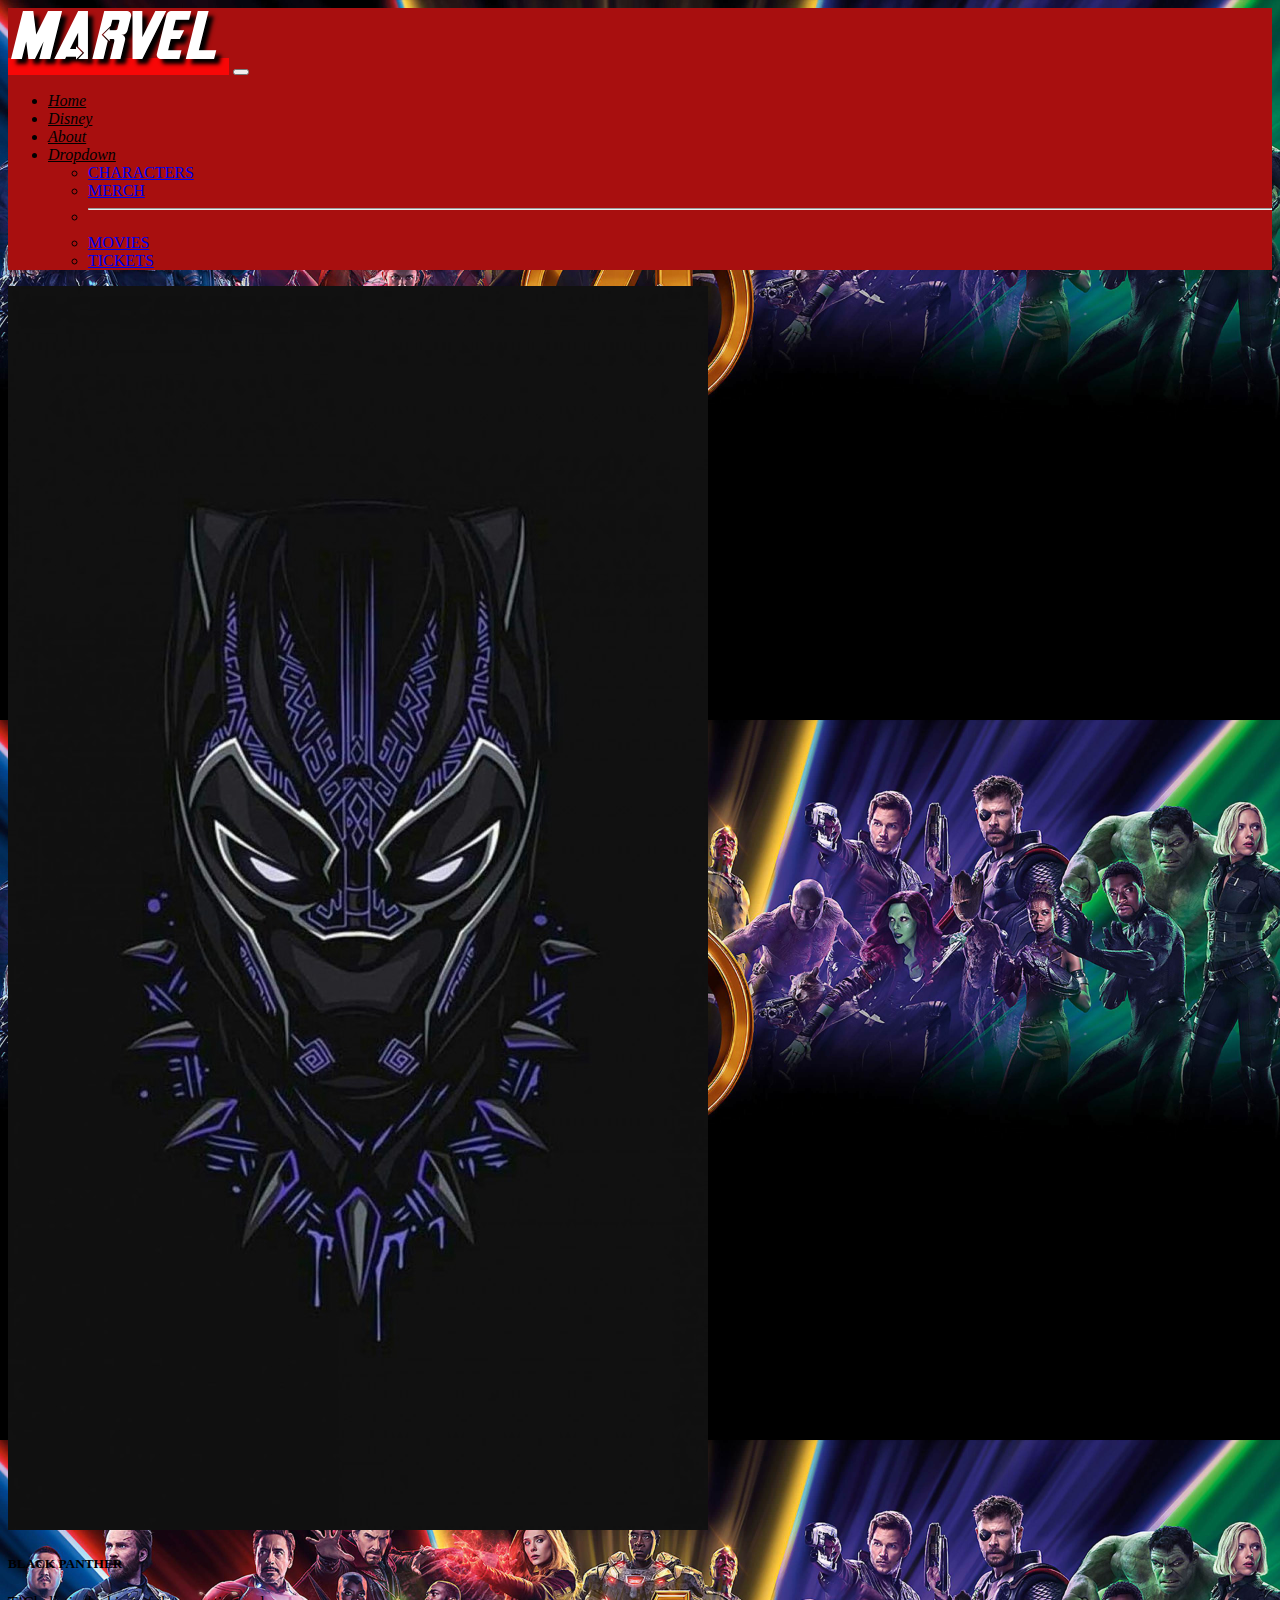
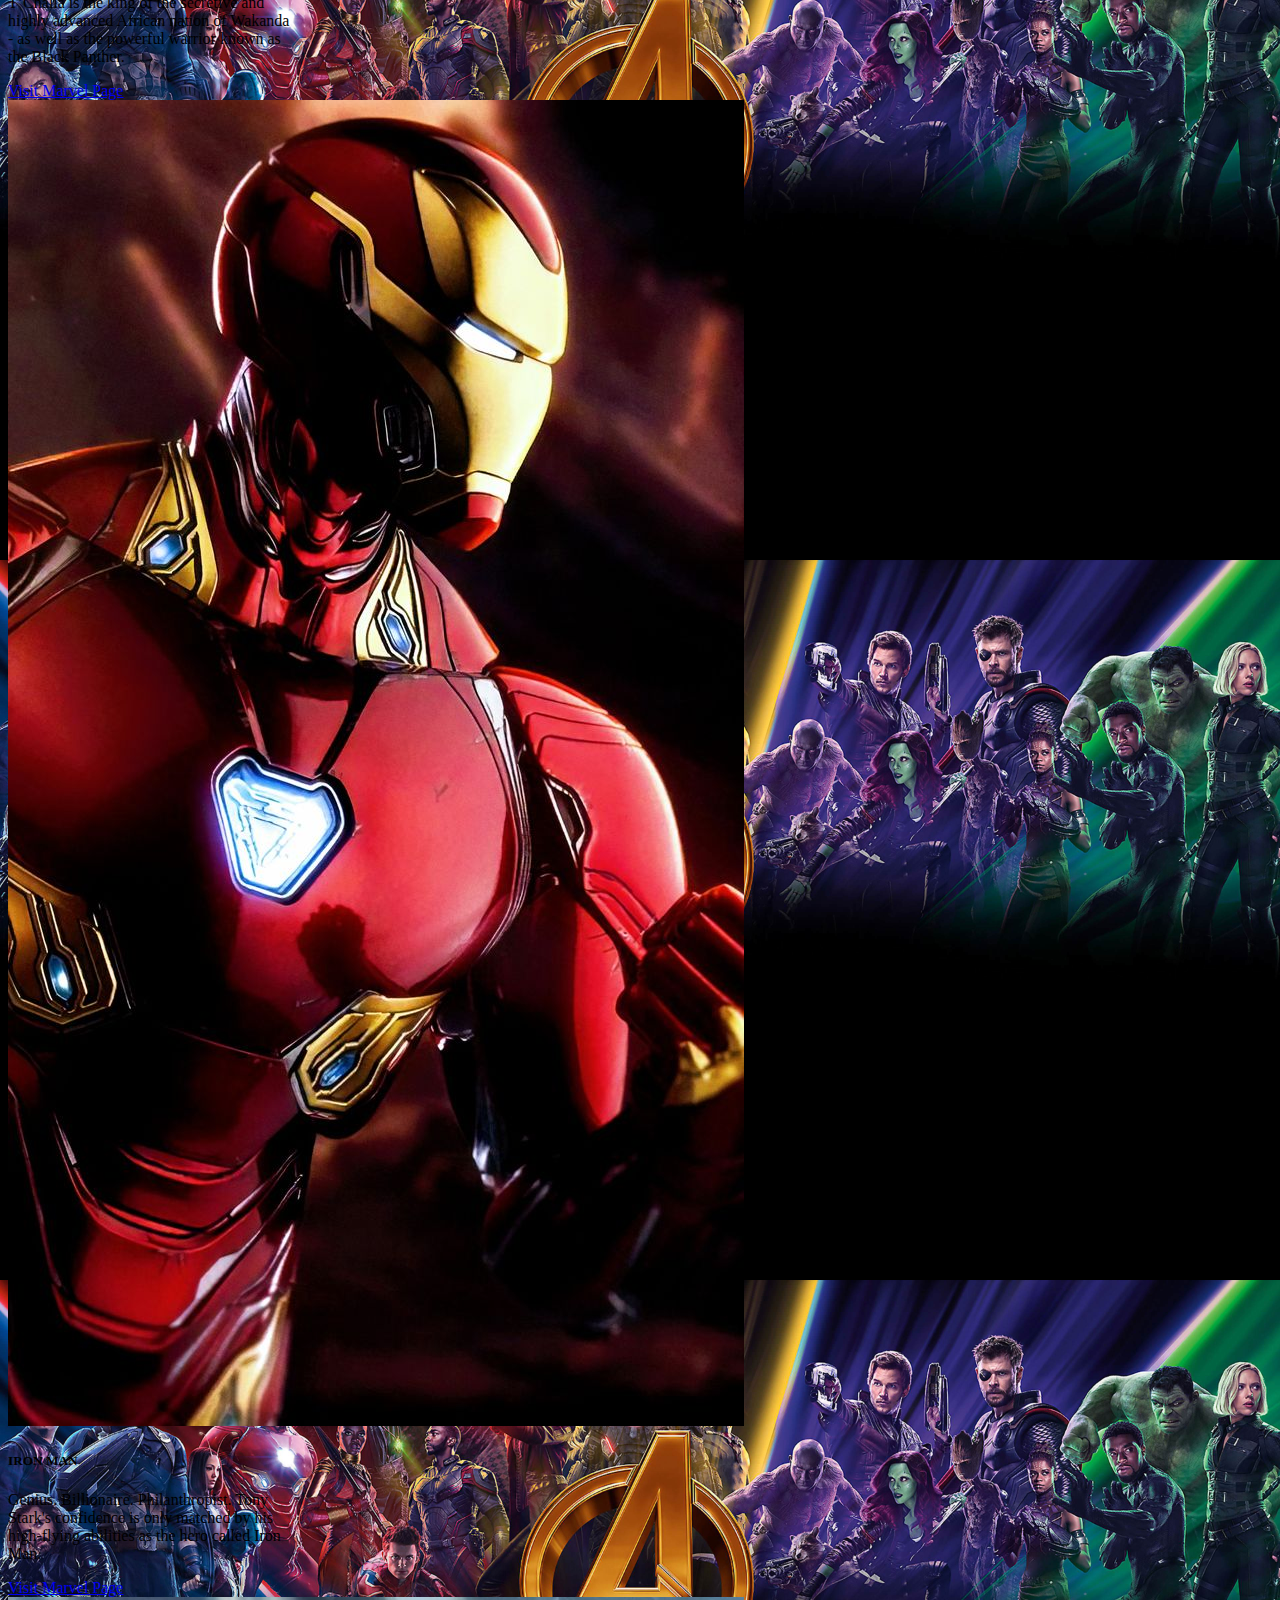
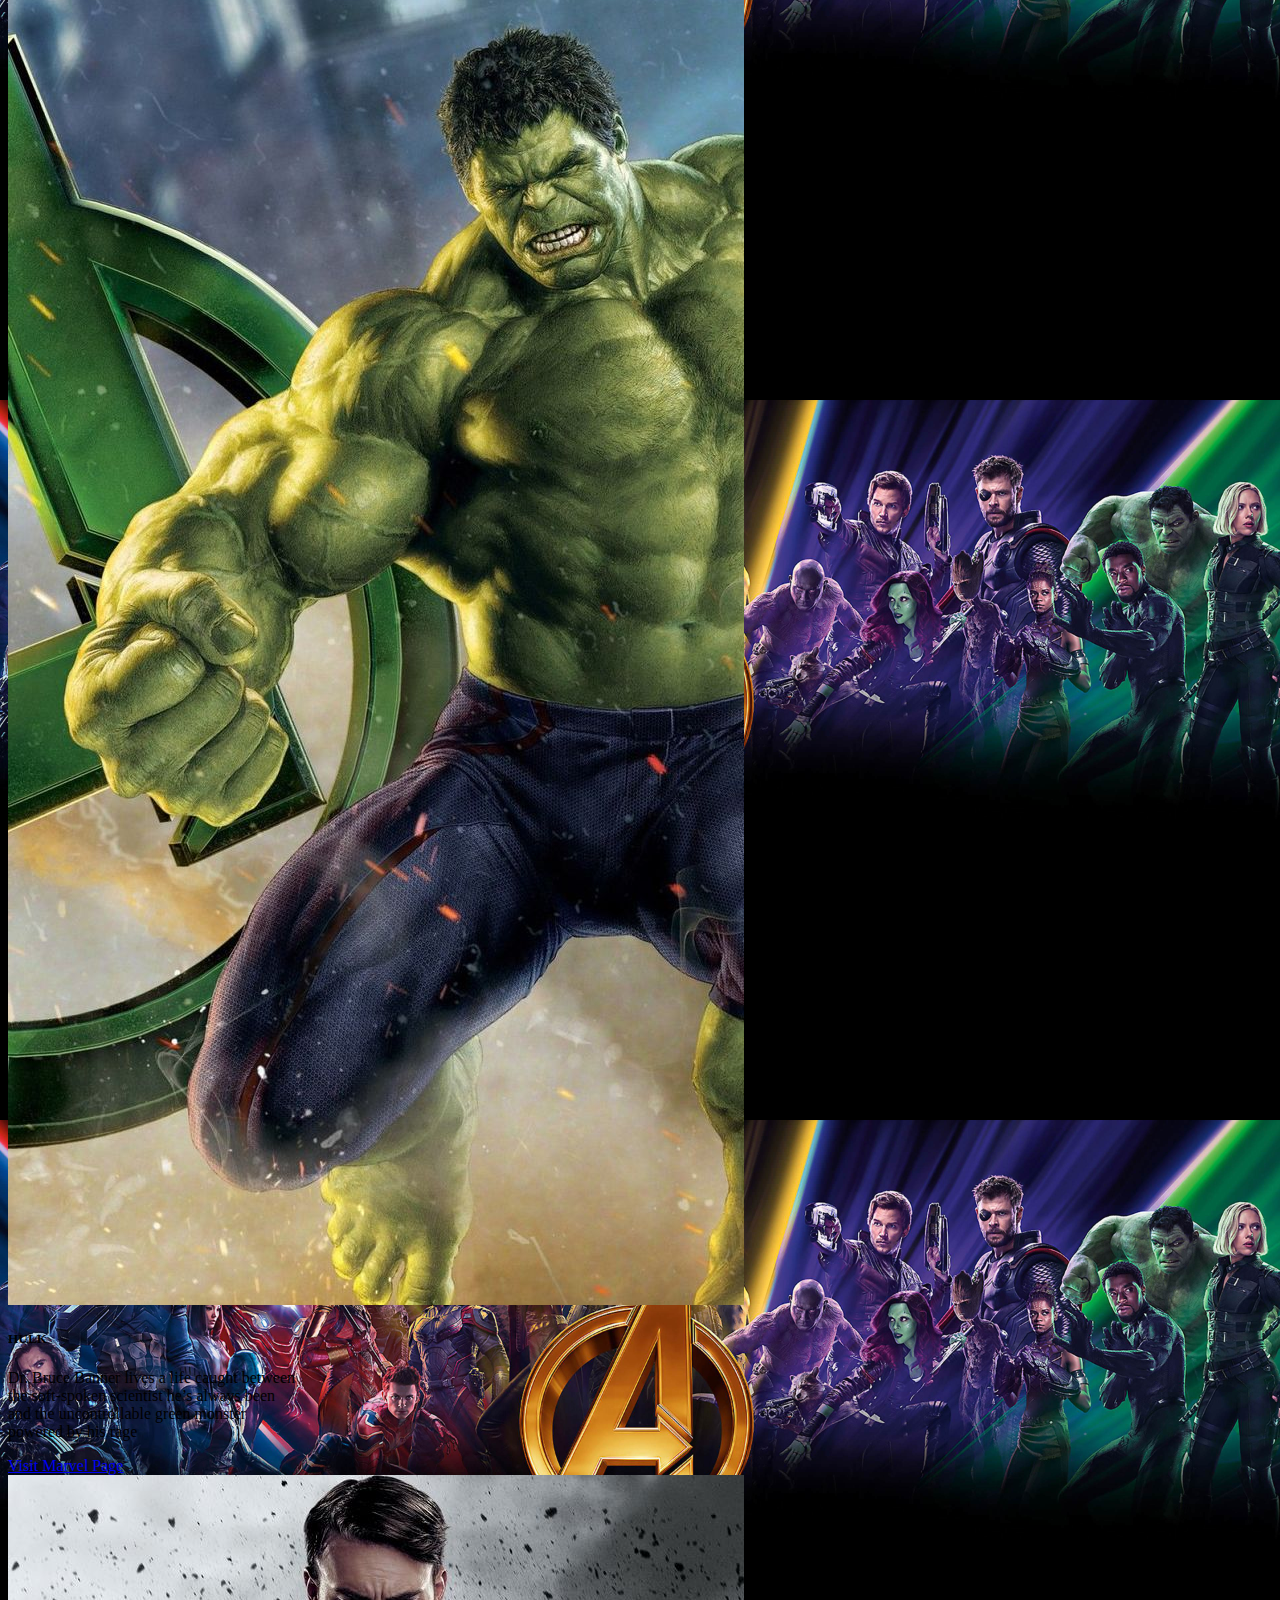
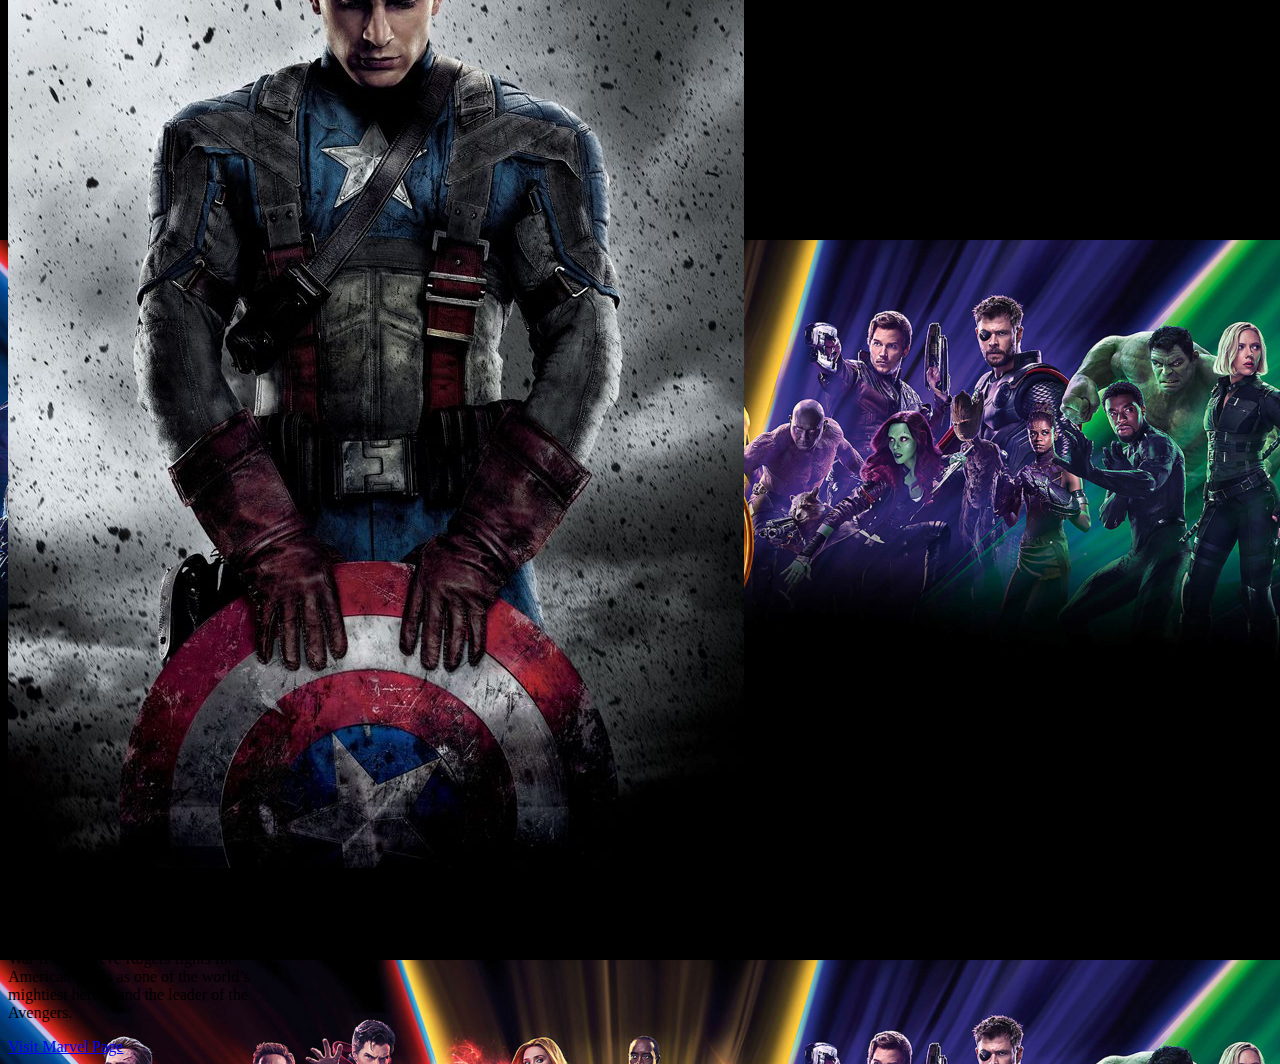
<file: INDEX.html>
<!doctype html>
<html lang="en">

<head>
    <meta charset="utf-8">
    <meta name="viewport" content="width=device-width, initial-scale=1">
    <title>MARVEL LITE</title>
    <link href="https://cdn.jsdelivr.net/npm/bootstrap@5.2.2/dist/css/bootstrap.min.css" rel="stylesheet"
        integrity="sha384-Zenh87qX5JnK2Jl0vWa8Ck2rdkQ2Bzep5IDxbcnCeuOxjzrPF/et3URy9Bv1WTRi" crossorigin="anonymous">
</head>

    <link rel="stylesheet" href="style.css">

<body background="wp3717986-vision-marvel-wallpapers.jpg">
    <!-- navbar starts here -->

    <script src="https://cdn.jsdelivr.net/npm/bootstrap@5.2.2/dist/js/bootstrap.bundle.min.js"
        integrity="sha384-OERcA2EqjJCMA+/3y+gxIOqMEjwtxJY7qPCqsdltbNJuaOe923+mo//f6V8Qbsw3"
        crossorigin="anonymous"></script>
    <nav class="navbar-expand-lg navbar" style="background-color: #f80000;">
        <div class="container-fluid">
            <a class="navbar-brand" href="
          https://marvel.com/"><img src="m4.png" alt=""></a>
            <button class="navbar-toggler" type="button" data-bs-toggle="collapse"
                data-bs-target="#navbarSupportedContent" aria-controls="navbarSupportedContent" aria-expanded="false"
                aria-label="Toggle navigation">
                <span class="navbar-toggler-icon"></span>
            </button>
            <div class="collapse navbar-collapse" id="navbarSupportedContent">
                <ul class="navbar-nav me-auto mb-2 mb-lg-0">
                    <li class="nav-item">
                        <a class="nav-link active" aria-current="page" href="index.html">Home</a>
                    </li>
                    <li class="nav-item">
                        <a class="nav-link" href="https://www.marvel.com/disneyplus">Disney</a>
                    </li>
                    <li class="nav-item">
                        <a class="nav-link" href="/about.html">About</a>
                    </li>
                    <li class="nav-item dropdown">
                        <a class="nav-link dropdown-toggle" href="#" role="button" data-bs-toggle="dropdown"
                            aria-expanded="false">
                            Dropdown
                        </a>
                        <ul class="dropdown-menu">
                            <li><a class="dropdown-item" href="#">CHARACTERS</a></li>
                            <li><a class="dropdown-item" href="#">MERCH</a></li>
                            <li>
                                <hr class="dropdown-divider">
                            </li>
                            <li><a class="dropdown-item" href="#">MOVIES</a></li>
                            <li><a class="dropdown-item" href="#">TICKETS</a></li>
                        </ul>
                    </li>

                </ul>

            </div>
        </div>
    </nav>
    <!-- navbar ends here -->

    <div class="container mt-2 d-flex flex-wrap justify-content-between ">   
        <div class="card mb-4" style="width: 18rem;">
            <img src="wp6410462.jpg" class="card-img-top" alt="..">
            <div class="card-body">
                <h5 class="card-title">BLACK PANTHER</h5>
                <p class="card-text">T’Challa is the king of the secretive and highly advanced African nation of Wakanda
                    - as well as the powerful warrior known as the Black Panther.</p>
                <a href="https://www.marvel.com/characters/black-panther-t-challa" class="btn btn-primary">Visit Marvel
                    Page</a>
            </div>
        </div>

        <div class="card mb-4" style="width: 18rem;">
            <img src="IRON.jpg" class="card-img-top" alt="..">
            <div class="card-body">
                <h5 class="card-title">IRON MAN</h5>
                <p class="card-text">Genius. Billionaire. Philanthropist. Tony Stark's confidence is only matched by his high-flying abilities as the hero called Iron Man.</p>
                <a href="https://www.marvel.com/characters/iron-man-tony-stark" class="btn btn-primary">Visit Marvel
                    Page</a>
            </div>
        </div>

        <div class="card mb-4" style="width: 18rem;">
            <img src="HLK.jpg" class="card-img-top" alt="..">
            <div class="card-body">
                <h5 class="card-title">HULK</h5>
                <p class="card-text">Dr. Bruce Banner lives a life caught between the soft-spoken scientist he’s always been and the uncontrollable green monster powered by his rage</p>
                <a href="https://www.marvel.com/characters/hulk-bruce-banner" class="btn btn-primary">Visit Marvel
                    Page</a>
            </div>
        </div>

        <div class="card mb-4" style="width: 18rem;">
            <img src="CP.jpg" class="card-img-top" alt="..">
            <div class="card-body">
                <h5 class="card-title">CAPTIAN AMERICA</h5>
                <p class="card-text">Recipient of the Super Soldier serum, World War II hero Steve Rogers fights for American ideals as one of the world’s mightiest heroes and the leader of the Avengers.</p>
                <a href="https://www.marvel.com/characters/captain-america-steve-rogers" class="btn btn-primary">Visit Marvel
                    Page</a>
            </div>
        </div>

    </div>


</body>

</html>
</file>
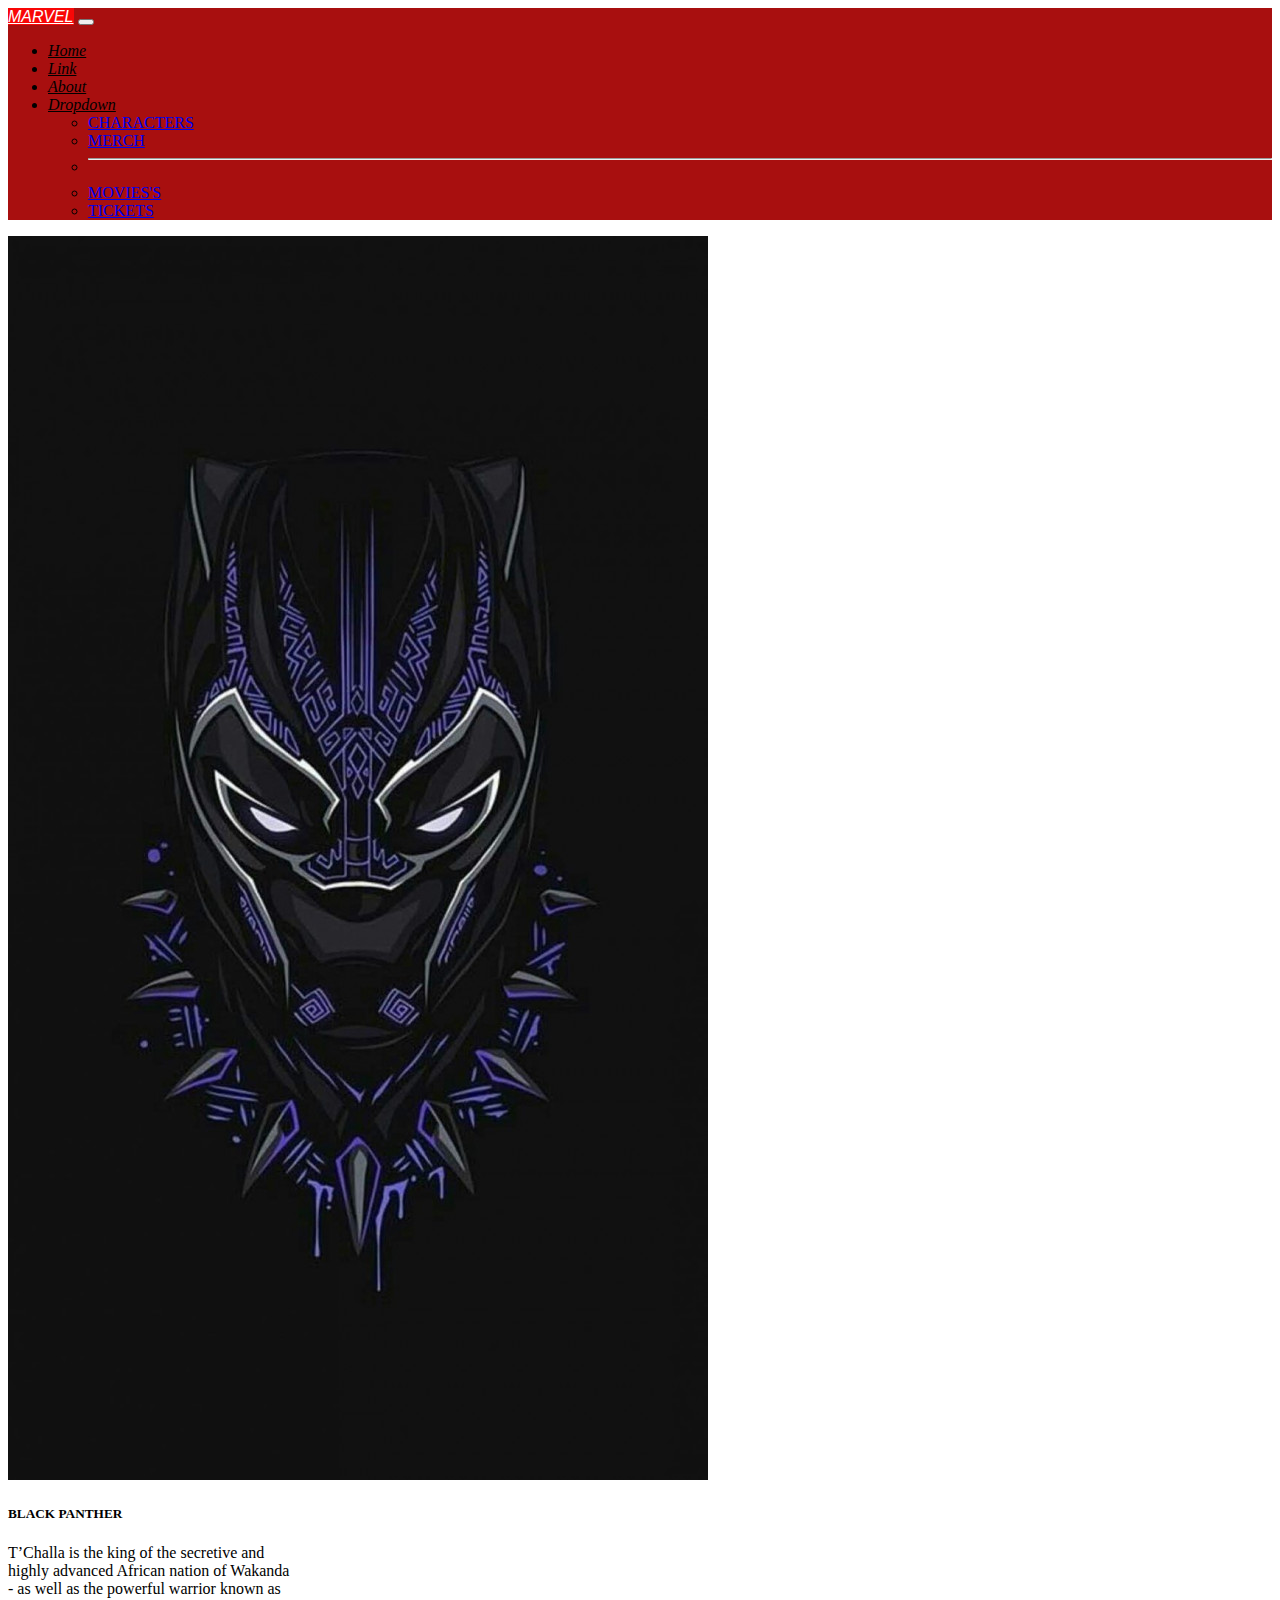
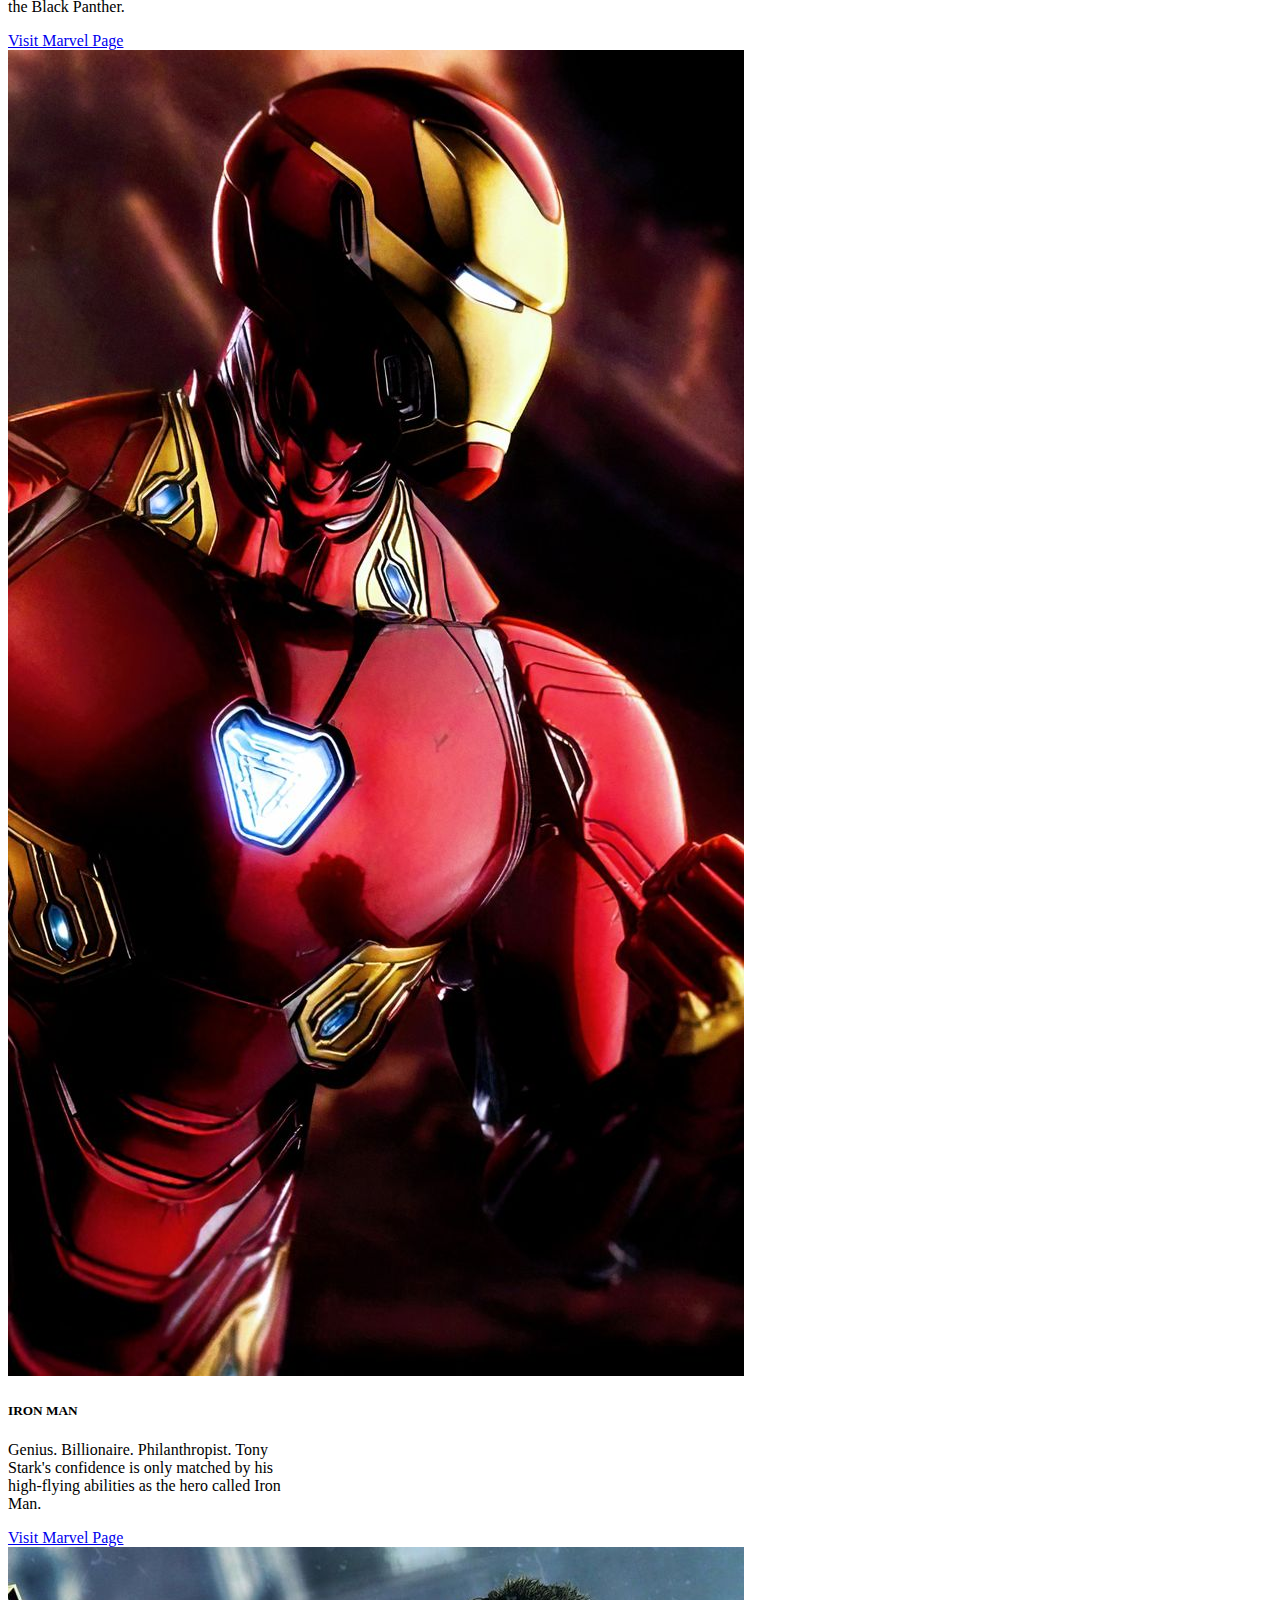
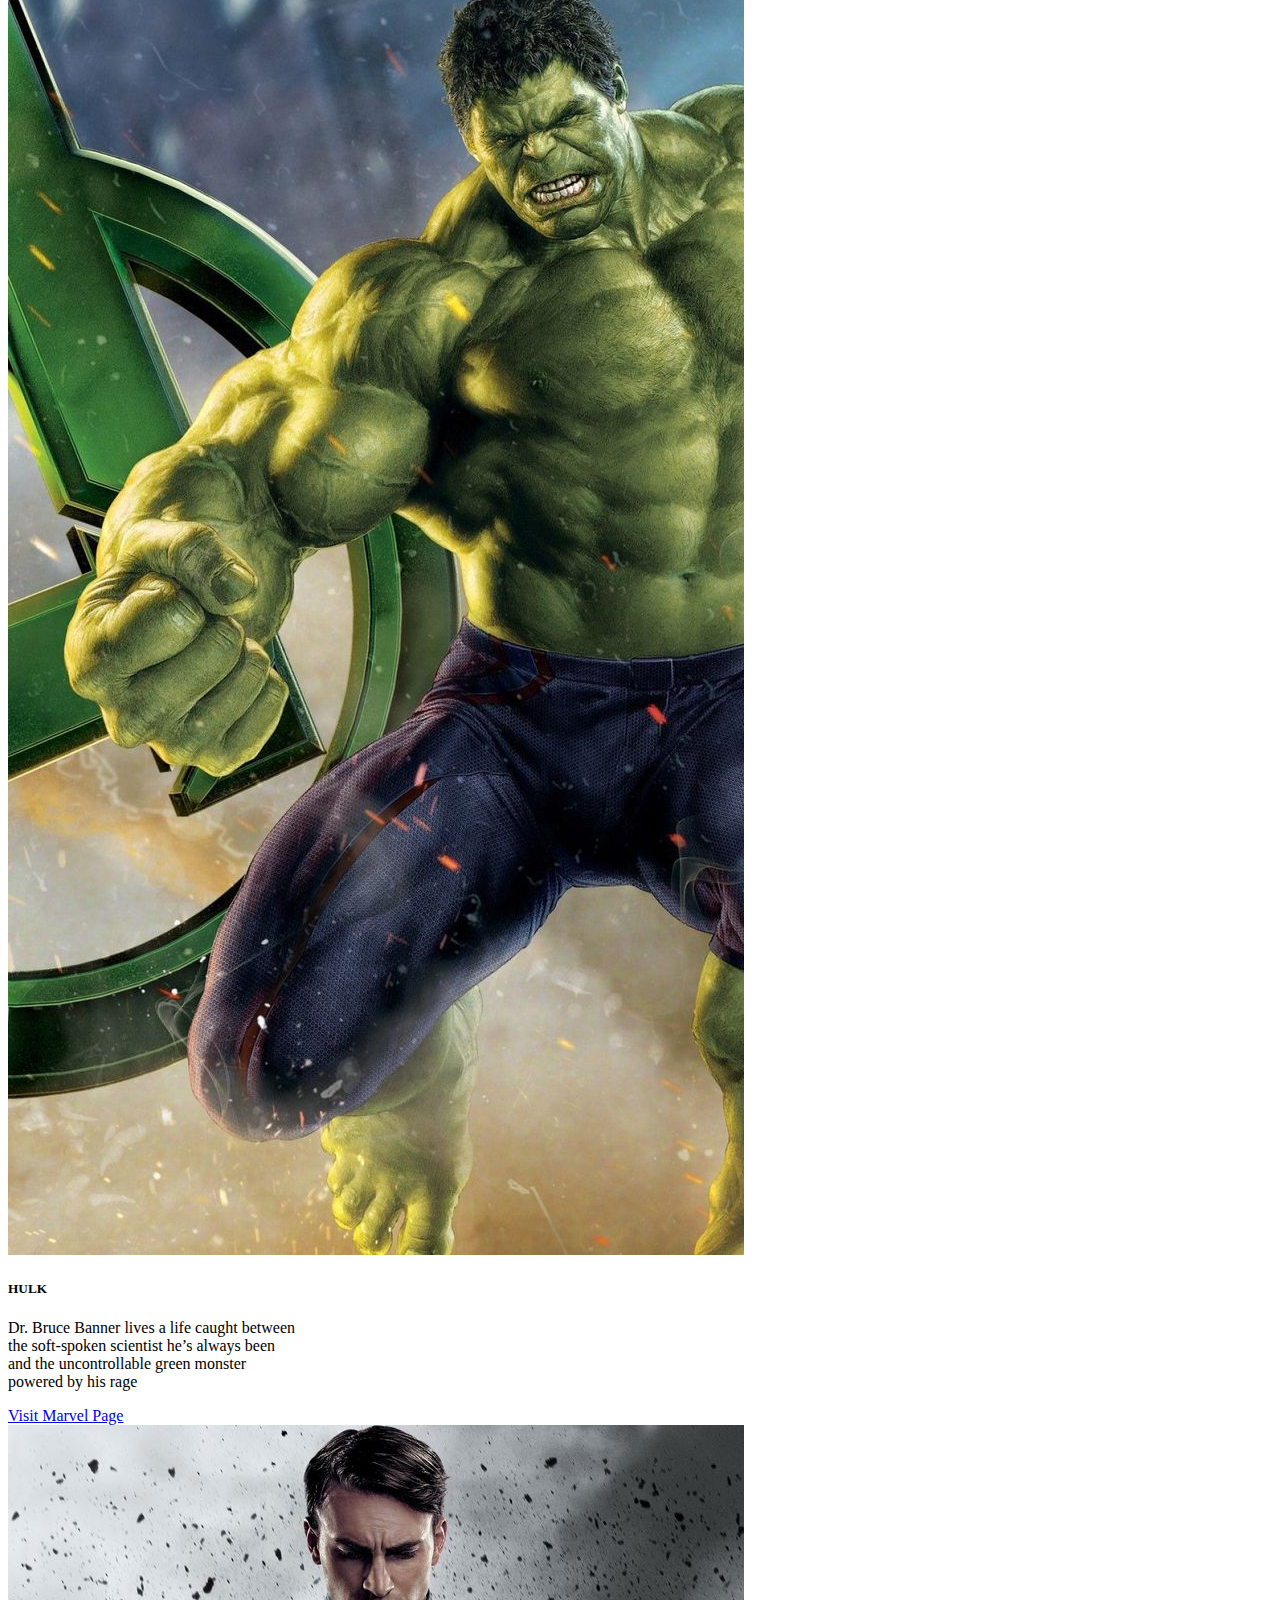
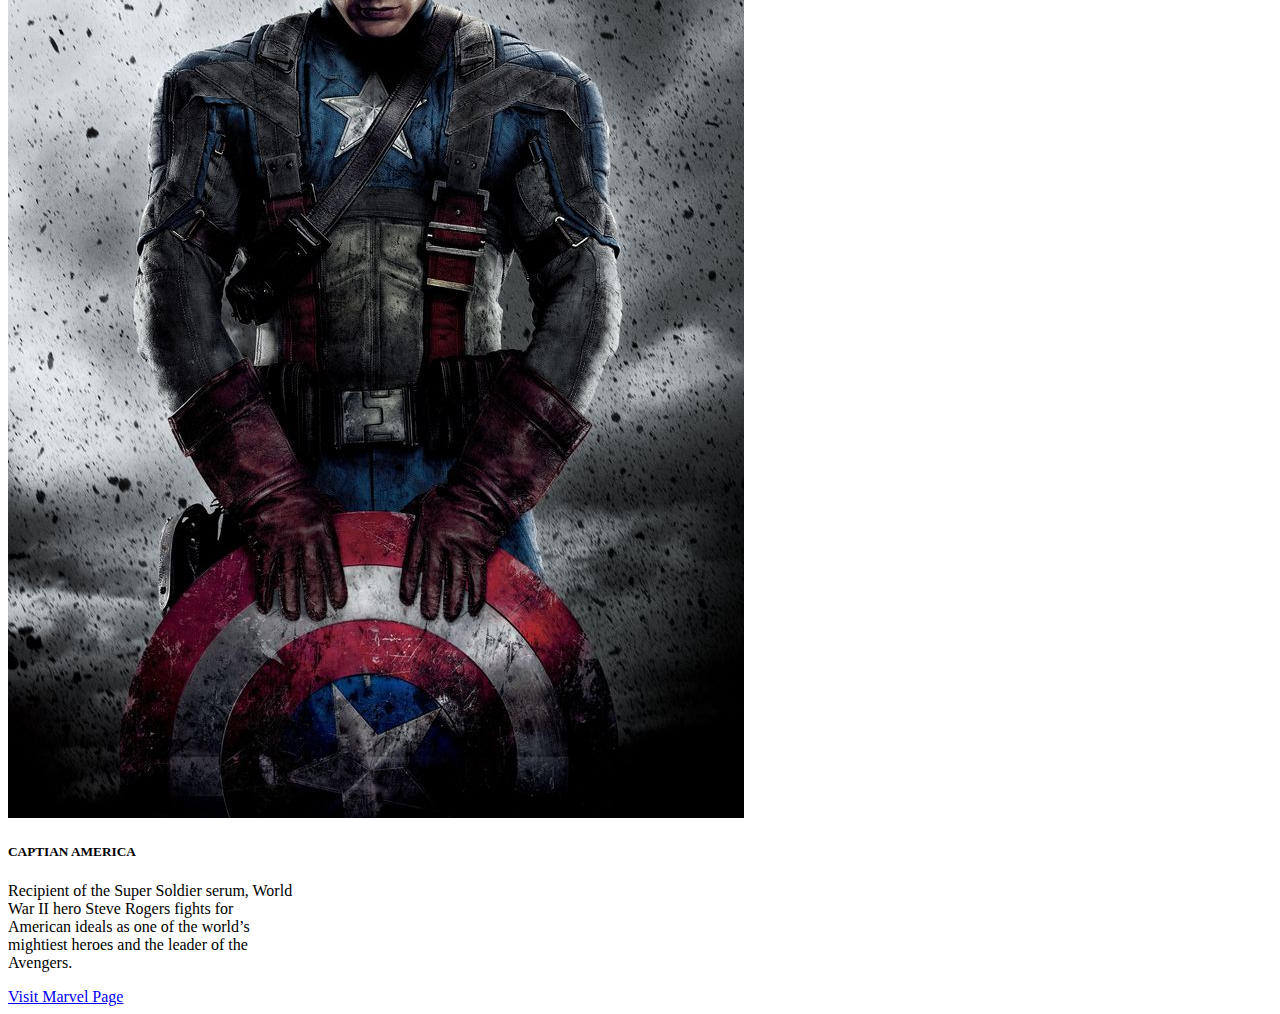
<file: bootstrap.html>
<!doctype html>
<html lang="en">

<head>
    <meta charset="utf-8">
    <meta name="viewport" content="width=device-width, initial-scale=1">
    <title>Bootstrap demo</title>
    <link href="https://cdn.jsdelivr.net/npm/bootstrap@5.2.2/dist/css/bootstrap.min.css" rel="stylesheet"
        integrity="sha384-Zenh87qX5JnK2Jl0vWa8Ck2rdkQ2Bzep5IDxbcnCeuOxjzrPF/et3URy9Bv1WTRi" crossorigin="anonymous">
</head>

    <link rel="stylesheet" href="style.css">

<body>
    <!-- navbar starts here -->

    <script src="https://cdn.jsdelivr.net/npm/bootstrap@5.2.2/dist/js/bootstrap.bundle.min.js"
        integrity="sha384-OERcA2EqjJCMA+/3y+gxIOqMEjwtxJY7qPCqsdltbNJuaOe923+mo//f6V8Qbsw3"
        crossorigin="anonymous"></script>
    <nav class="navbar-expand-lg navbar" style="background-color: #f80000;">
        <div class="container-fluid">
            <a class="navbar-brand" href="
          https://marvel.com/">MARVEL</a>
            <button class="navbar-toggler" type="button" data-bs-toggle="collapse"
                data-bs-target="#navbarSupportedContent" aria-controls="navbarSupportedContent" aria-expanded="false"
                aria-label="Toggle navigation">
                <span class="navbar-toggler-icon"></span>
            </button>
            <div class="collapse navbar-collapse" id="navbarSupportedContent">
                <ul class="navbar-nav me-auto mb-2 mb-lg-0">
                    <li class="nav-item">
                        <a class="nav-link active" aria-current="page" href="/index.html">Home</a>
                    </li>
                    <li class="nav-item">
                        <a class="nav-link" href="#">Link</a>
                    </li>
                    <li class="nav-item">
                        <a class="nav-link" href="/about.html">About</a>
                    </li>
                    <li class="nav-item dropdown">
                        <a class="nav-link dropdown-toggle" href="#" role="button" data-bs-toggle="dropdown"
                            aria-expanded="false">
                            Dropdown
                        </a>
                        <ul class="dropdown-menu">
                            <li><a class="dropdown-item" href="#">CHARACTERS</a></li>
                            <li><a class="dropdown-item" href="#">MERCH</a></li>
                            <li>
                                <hr class="dropdown-divider">
                            </li>
                            <li><a class="dropdown-item" href="#">MOVIES'S</a></li>
                            <li><a class="dropdown-item" href="#">TICKETS</a></li>
                        </ul>
                    </li>

                </ul>

            </div>
        </div>
    </nav>
    <!-- navbar ends here -->

    <div class="container mt-2 d-flex flex-wrap justify-content-between ">   
        <div class="card mb-4" style="width: 18rem;">
            <img src="wp6410462.jpg" class="card-img-top" alt="..">
            <div class="card-body">
                <h5 class="card-title">BLACK PANTHER</h5>
                <p class="card-text">T’Challa is the king of the secretive and highly advanced African nation of Wakanda
                    - as well as the powerful warrior known as the Black Panther.</p>
                <a href="https://www.marvel.com/characters/black-panther-t-challa" class="btn btn-primary">Visit Marvel
                    Page</a>
            </div>
        </div>

        <div class="card mb-4" style="width: 18rem;">
            <img src="IRON.jpg" class="card-img-top" alt="..">
            <div class="card-body">
                <h5 class="card-title">IRON MAN</h5>
                <p class="card-text">Genius. Billionaire. Philanthropist. Tony Stark's confidence is only matched by his high-flying abilities as the hero called Iron Man.</p>
                <a href="https://www.marvel.com/characters/iron-man-tony-stark" class="btn btn-primary">Visit Marvel
                    Page</a>
            </div>
        </div>

        <div class="card mb-4" style="width: 18rem;">
            <img src="HLK.jpg" class="card-img-top" alt="..">
            <div class="card-body">
                <h5 class="card-title">HULK</h5>
                <p class="card-text">Dr. Bruce Banner lives a life caught between the soft-spoken scientist he’s always been and the uncontrollable green monster powered by his rage</p>
                <a href="https://www.marvel.com/characters/hulk-bruce-banner" class="btn btn-primary">Visit Marvel
                    Page</a>
            </div>
        </div>

        <div class="card mb-4" style="width: 18rem;">
            <img src="CP.jpg" class="card-img-top" alt="..">
            <div class="card-body">
                <h5 class="card-title">CAPTIAN AMERICA</h5>
                <p class="card-text">Recipient of the Super Soldier serum, World War II hero Steve Rogers fights for American ideals as one of the world’s mightiest heroes and the leader of the Avengers.</p>
                <a href="https://www.marvel.com/characters/captain-america-steve-rogers" class="btn btn-primary">Visit Marvel
                    Page</a>
            </div>
        </div>

    </div>


</body>

</html>
</file>
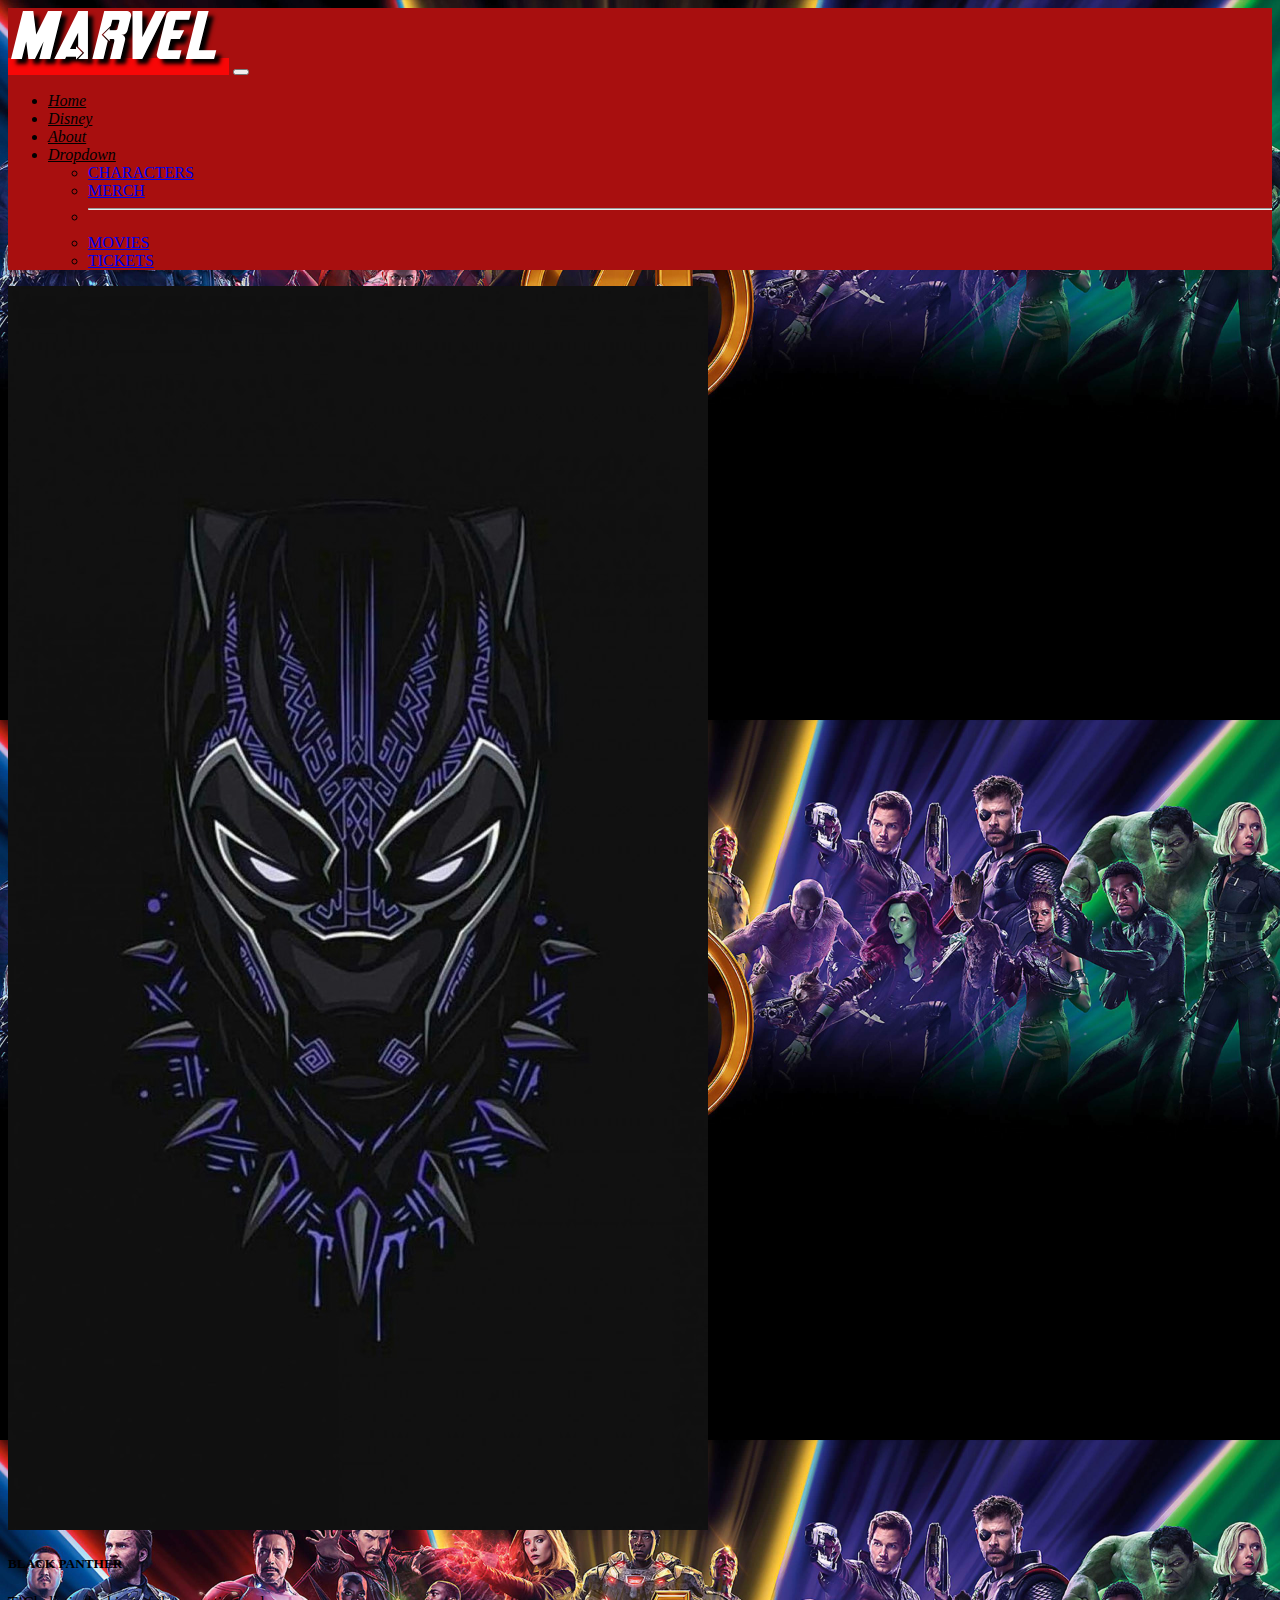
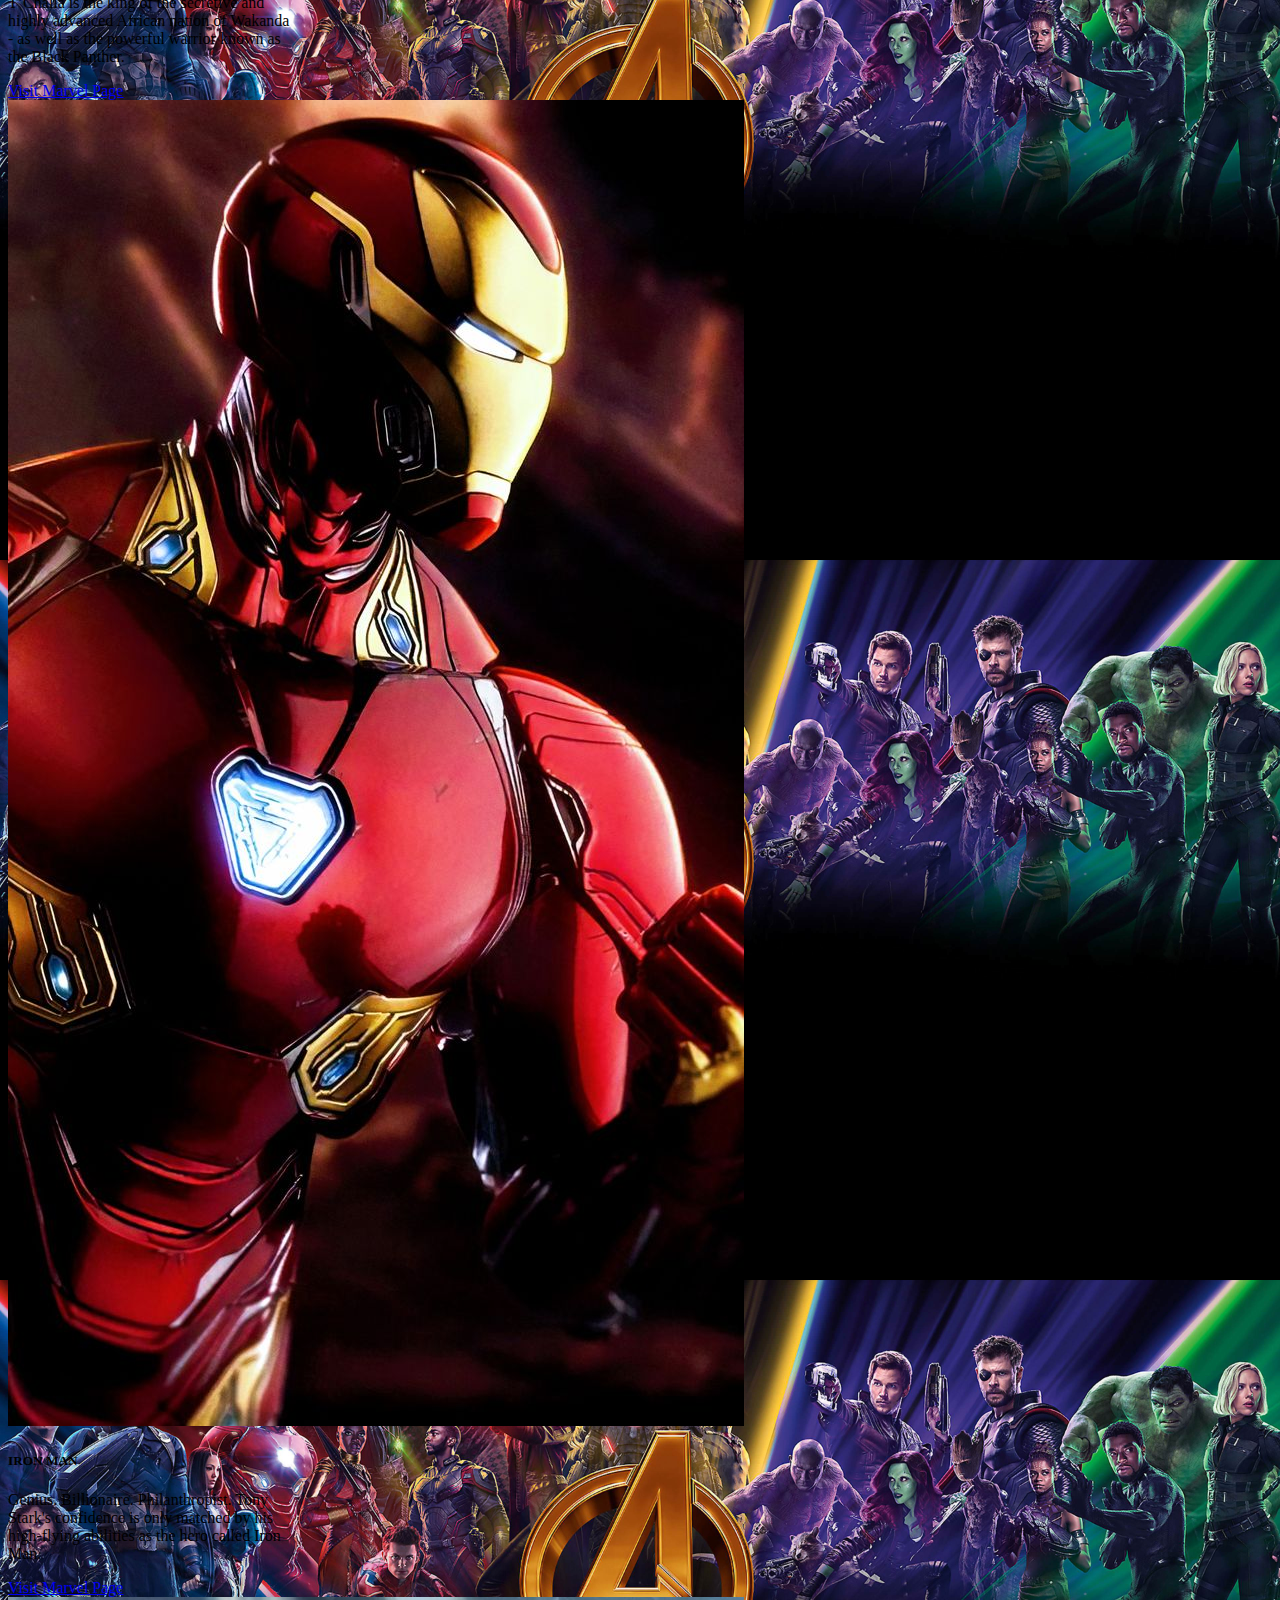
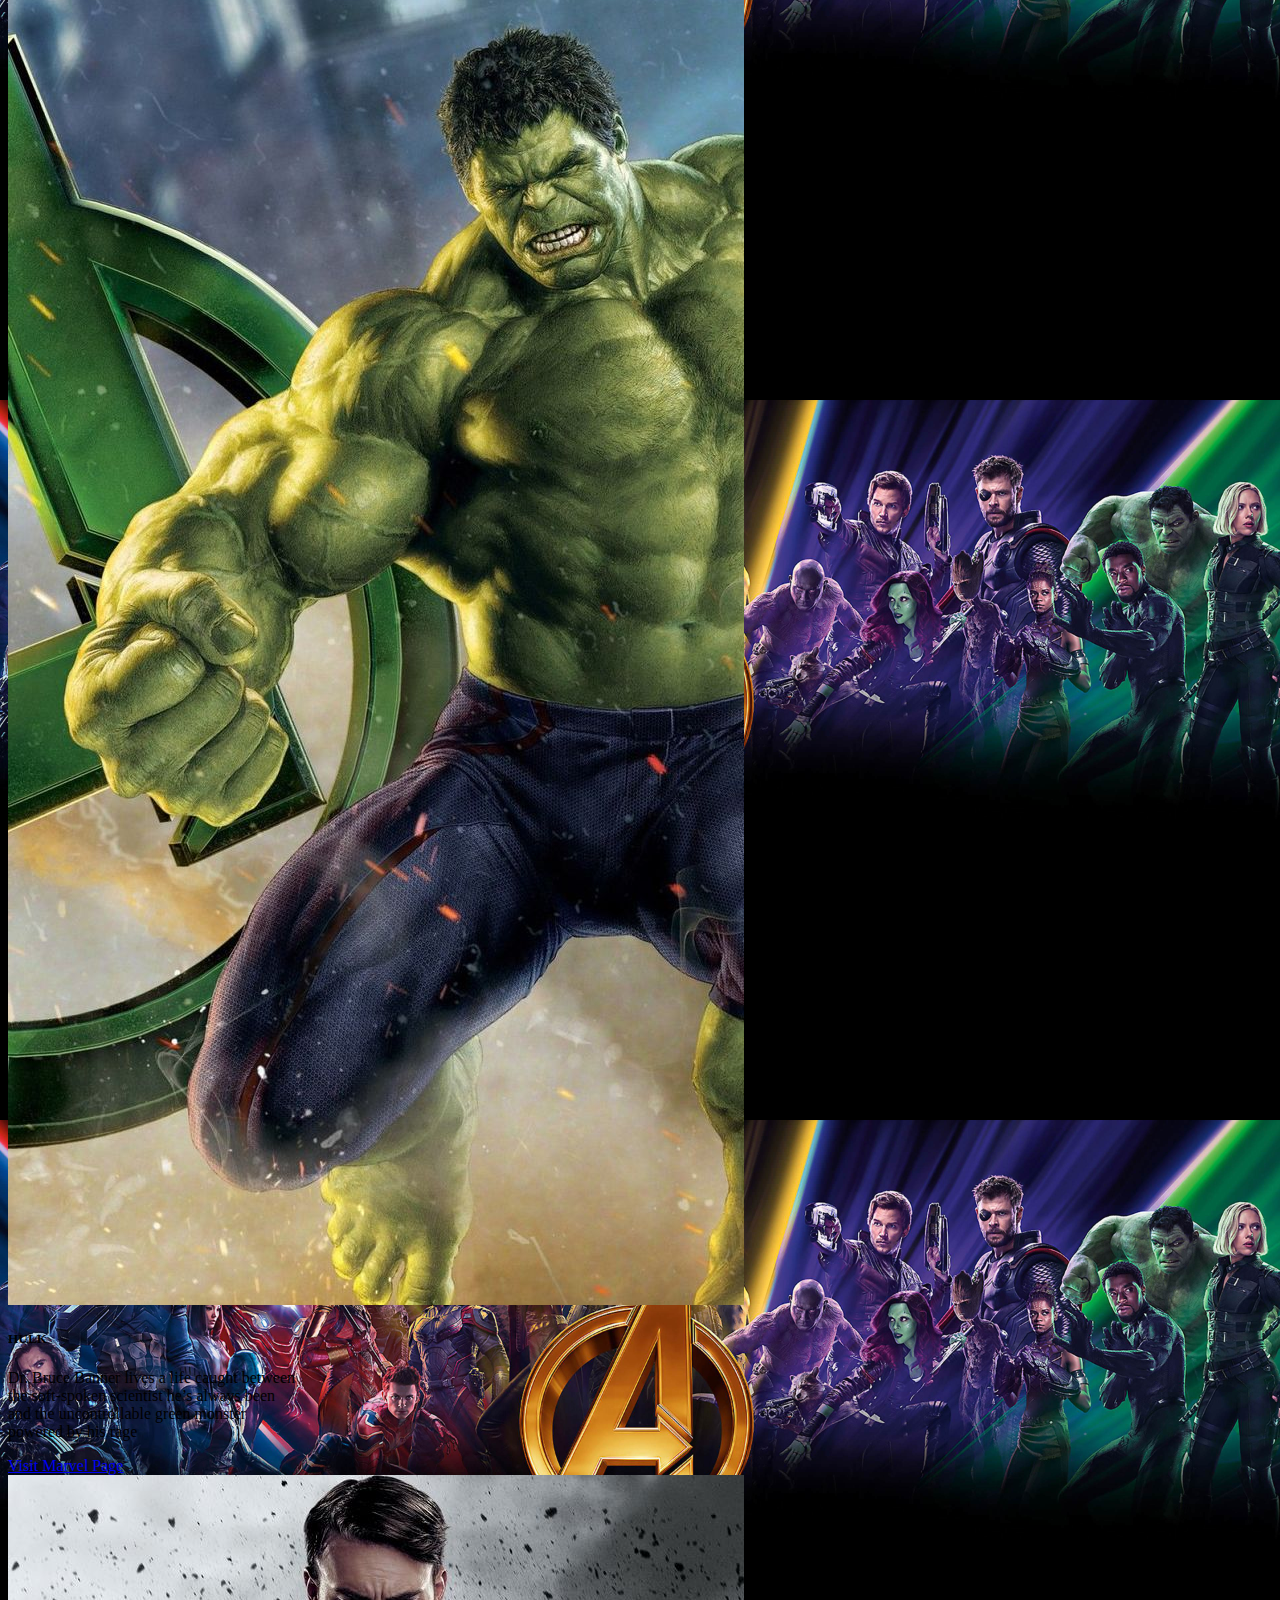
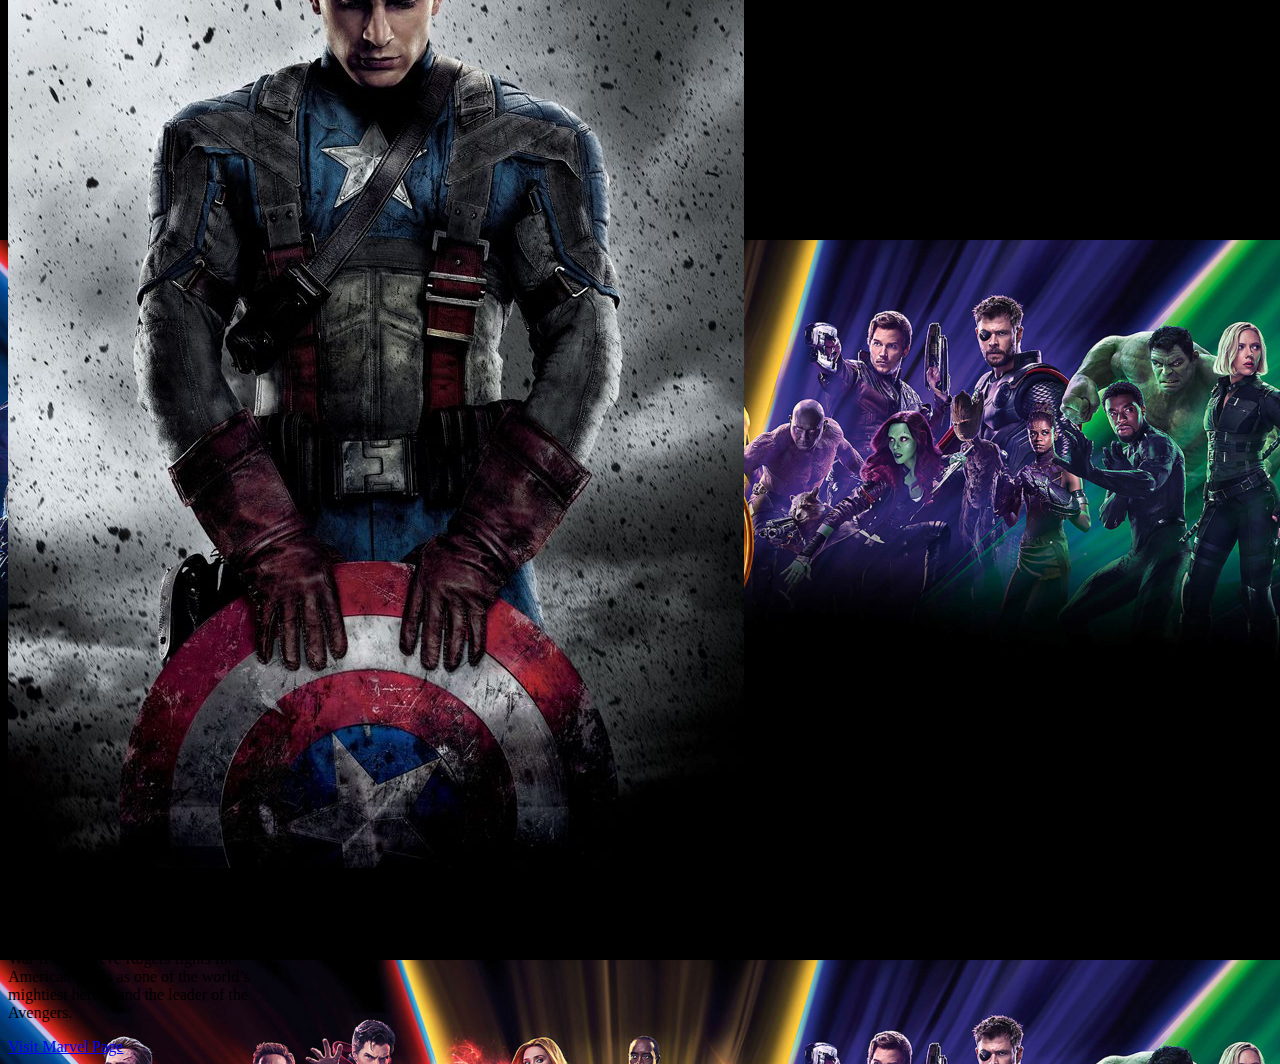
<file: EDIT.html>
<!doctype html>
<html lang="en">

<head>
    <meta charset="utf-8">
    <meta name="viewport" content="width=device-width, initial-scale=1">
    <title>MARVEL LITE</title>
    <link href="https://cdn.jsdelivr.net/npm/bootstrap@5.2.2/dist/css/bootstrap.min.css" rel="stylesheet"
        integrity="sha384-Zenh87qX5JnK2Jl0vWa8Ck2rdkQ2Bzep5IDxbcnCeuOxjzrPF/et3URy9Bv1WTRi" crossorigin="anonymous">
</head>
 <link rel="stylesheet" href="style.css">
    

<body background="wp3717986-vision-marvel-wallpapers.jpg";>
   
    <!-- navbar starts here -->

    <script src="https://cdn.jsdelivr.net/npm/bootstrap@5.2.2/dist/js/bootstrap.bundle.min.js"
        integrity="sha384-OERcA2EqjJCMA+/3y+gxIOqMEjwtxJY7qPCqsdltbNJuaOe923+mo//f6V8Qbsw3"
        crossorigin="anonymous"></script>
    <nav class="navbar-expand-lg navbar" style="background-color: #f80000;">
        <div class="container-fluid">
            <a class="navbar-brand" href="
          https://marvel.com/"><img src="m4.png" alt=""></a>
            <button class="navbar-toggler" type="button" data-bs-toggle="collapse"
                data-bs-target="#navbarSupportedContent" aria-controls="navbarSupportedContent" aria-expanded="false"
                aria-label="Toggle navigation">
                <span class="navbar-toggler-icon"></span>
            </button>
            <div class="collapse navbar-collapse" id="navbarSupportedContent">
                <ul class="navbar-nav me-auto mb-2 mb-lg-0">
                    <li class="nav-item">
                        <a class="nav-link active" aria-current="page" href="index.html">Home</a>
                    </li>
                    <li class="nav-item">
                        <a class="nav-link" href="https://www.marvel.com/disneyplus">Disney</a>
                    </li>
                    <li class="nav-item">
                        <a class="nav-link" href="about.html">About</a>
                    </li>
                    <li class="nav-item dropdown">
                        <a class="nav-link dropdown-toggle" href="#" role="button" data-bs-toggle="dropdown"
                            aria-expanded="false">
                            Dropdown
                        </a>
                        <ul class="dropdown-menu">
                            <li><a class="dropdown-item" href="#">CHARACTERS</a></li>
                            <li><a class="dropdown-item" href="#">MERCH</a></li>
                            <li>
                                <hr class="dropdown-divider">
                            </li>
                            <li><a class="dropdown-item" href="#">MOVIES</a></li>
                            <li><a class="dropdown-item" href="#">TICKETS</a></li>
                        </ul>
                    </li>

                </ul>

            </div>
        </div>
    </nav>
    <!-- navbar ends here -->

    <div class="container mt-2 d-flex flex-wrap justify-content-between ">   
        <div class="card mb-4" style="width: 18rem;">
            <img src="wp6410462.jpg" class="card-img-top" alt="..">
            <div class="card-body">
                <h5 class="card-title">BLACK PANTHER</h5>
                <p class="card-text">T’Challa is the king of the secretive and highly advanced African nation of Wakanda
                    - as well as the powerful warrior known as the Black Panther.</p>
                <a href="https://www.marvel.com/characters/black-panther-t-challa" class="btn btn-primary">Visit Marvel
                    Page</a>
            </div>
        </div>

        <div class="card mb-4" style="width: 18rem;">
            <img src="IRON.jpg" class="card-img-top" alt="..">
            <div class="card-body">
                <h5 class="card-title">IRON MAN</h5>
                <p class="card-text">Genius. Billionaire. Philanthropist. Tony Stark's confidence is only matched by his high-flying abilities as the hero called Iron Man.</p>
                <a href="https://www.marvel.com/characters/iron-man-tony-stark" class="btn btn-primary">Visit Marvel
                    Page</a>
            </div>
        </div>

        <div class="card mb-4" style="width: 18rem;">
            <img src="HLK.jpg" class="card-img-top" alt="..">
            <div class="card-body">
                <h5 class="card-title">HULK</h5>
                <p class="card-text">Dr. Bruce Banner lives a life caught between the soft-spoken scientist he’s always been and the uncontrollable green monster powered by his rage</p>
                <a href="https://www.marvel.com/characters/hulk-bruce-banner" class="btn btn-primary">Visit Marvel
                    Page</a>
            </div>
        </div>

        <div class="card mb-4" style="width: 18rem;">
            <img src="CP.jpg" class="card-img-top" alt="..">
            <div class="card-body">
                <h5 class="card-title">CAPTIAN AMERICA</h5>
                <p class="card-text">Recipient of the Super Soldier serum, World War II hero Steve Rogers fights for American ideals as one of the world’s mightiest heroes and the leader of the Avengers.</p>
                <a href="https://www.marvel.com/characters/captain-america-steve-rogers" class="btn btn-primary">Visit Marvel
                    Page</a>
            </div>
        </div>

    </div>


</body>

</html>
</file>
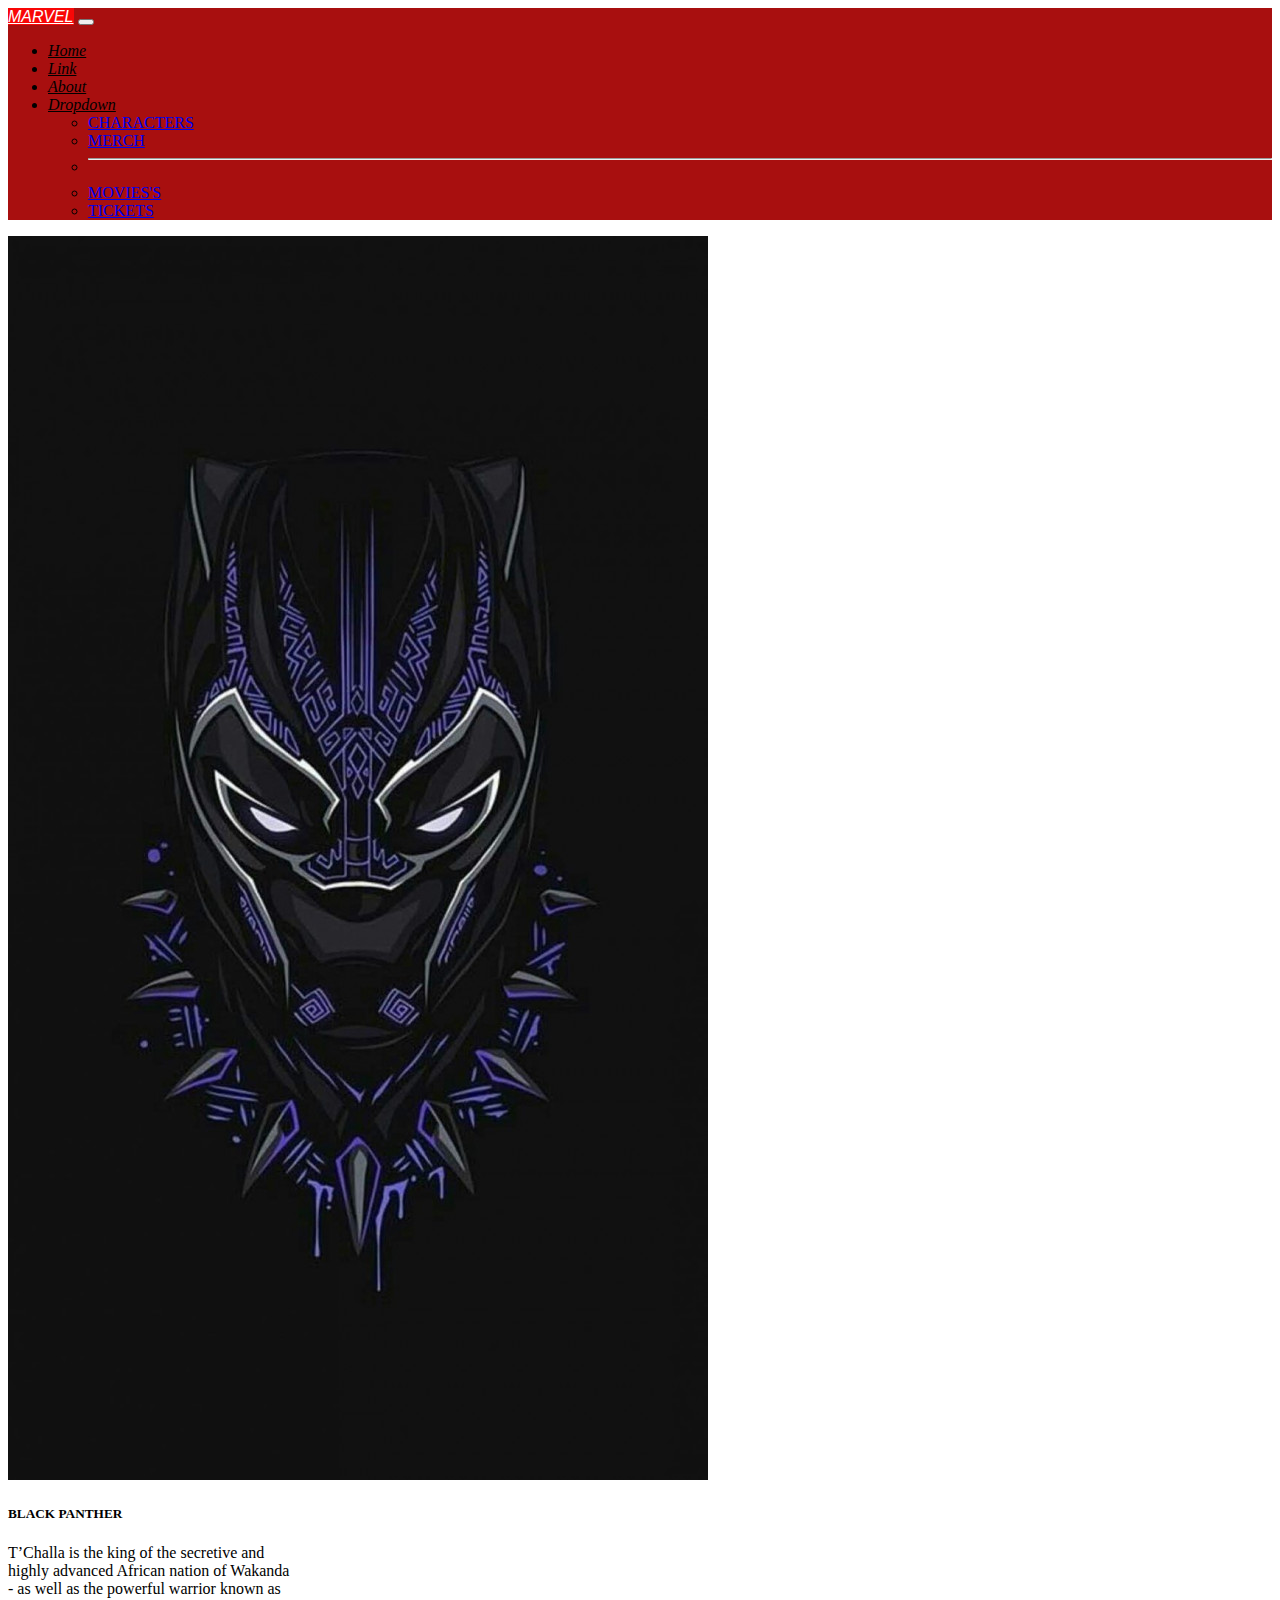
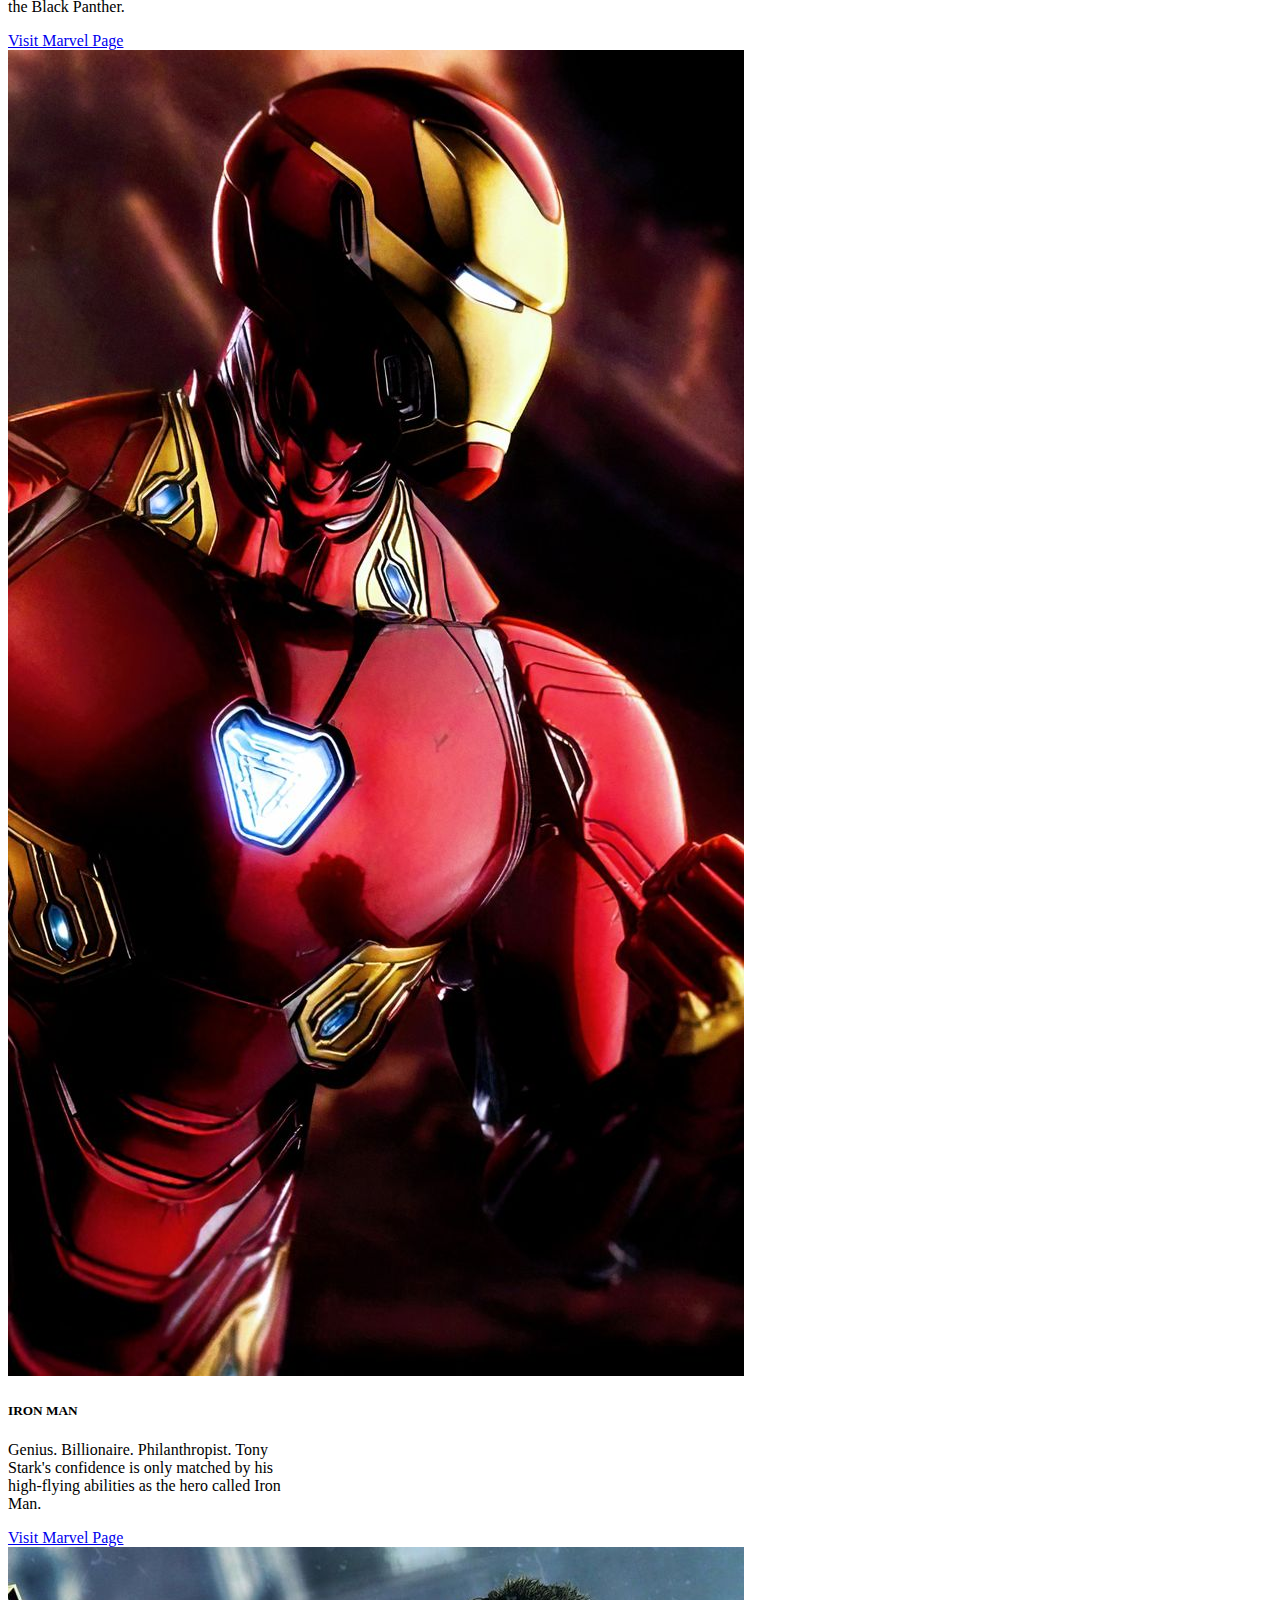
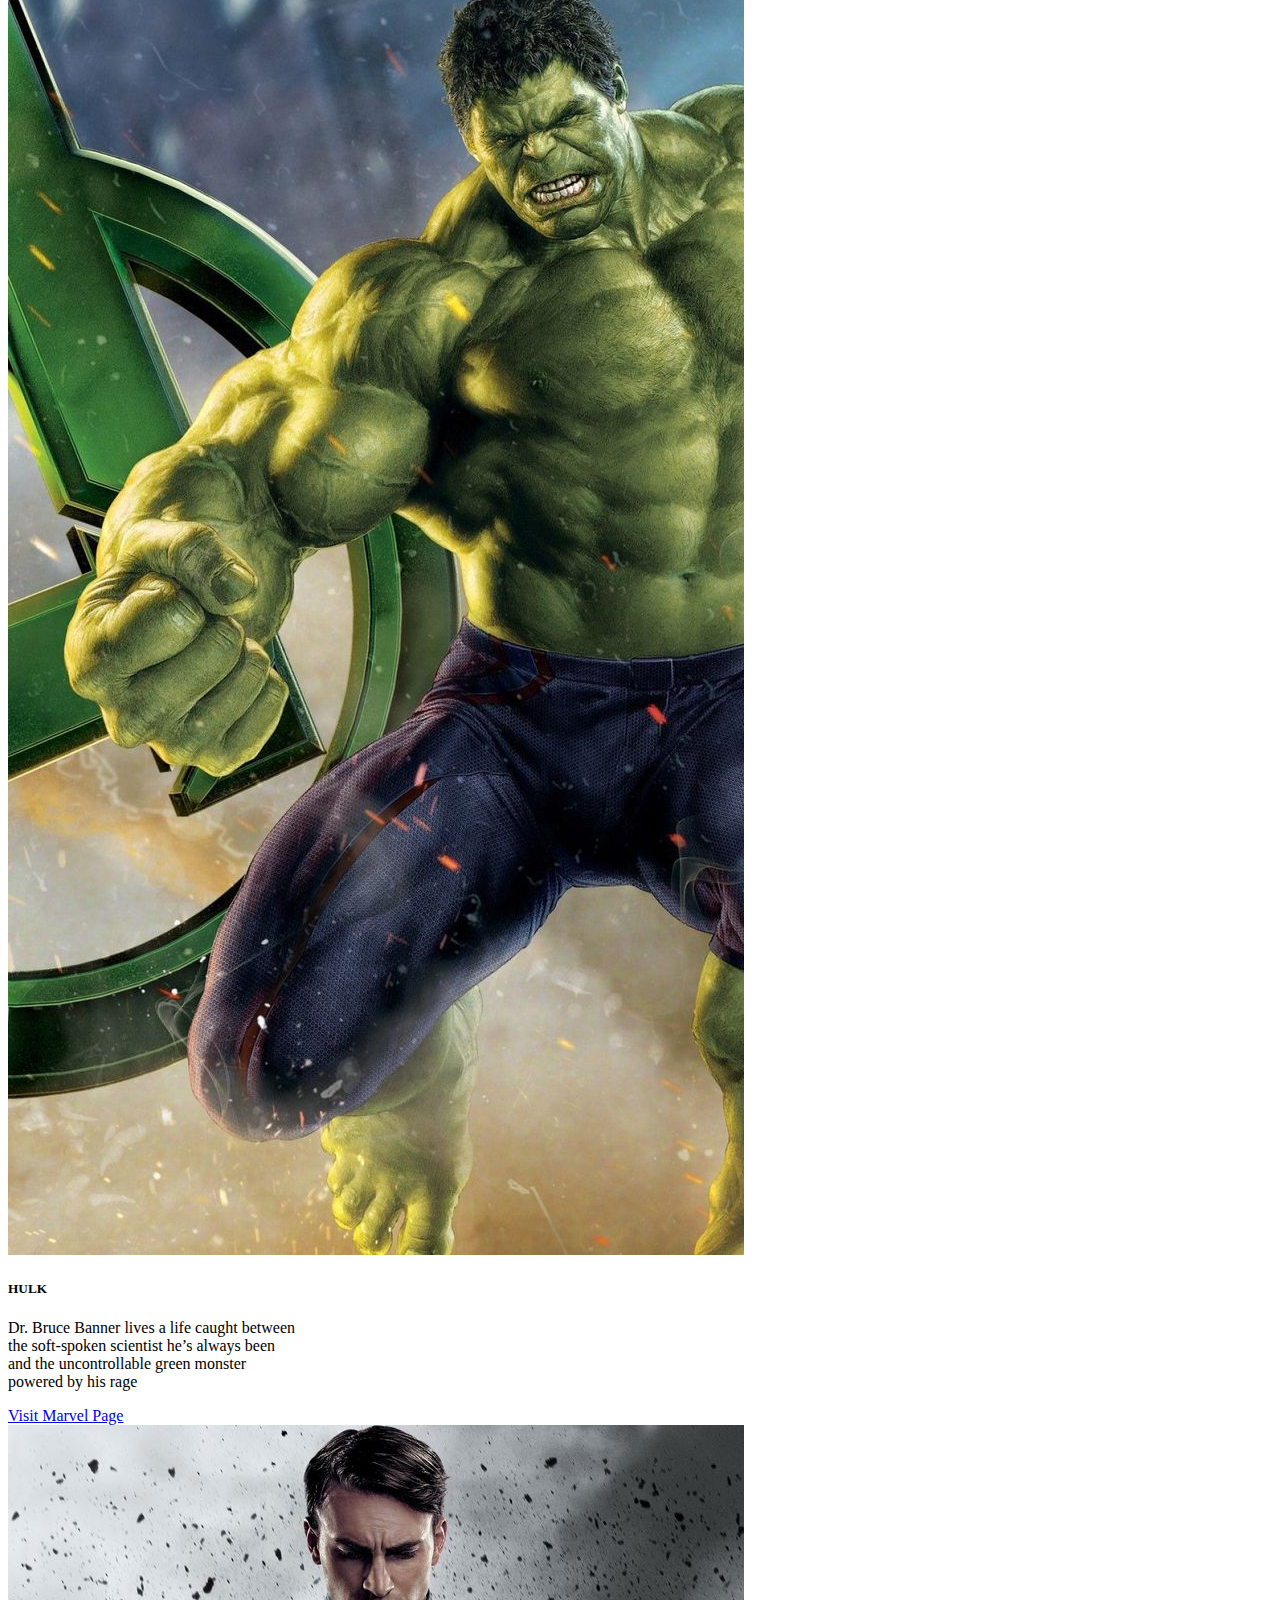
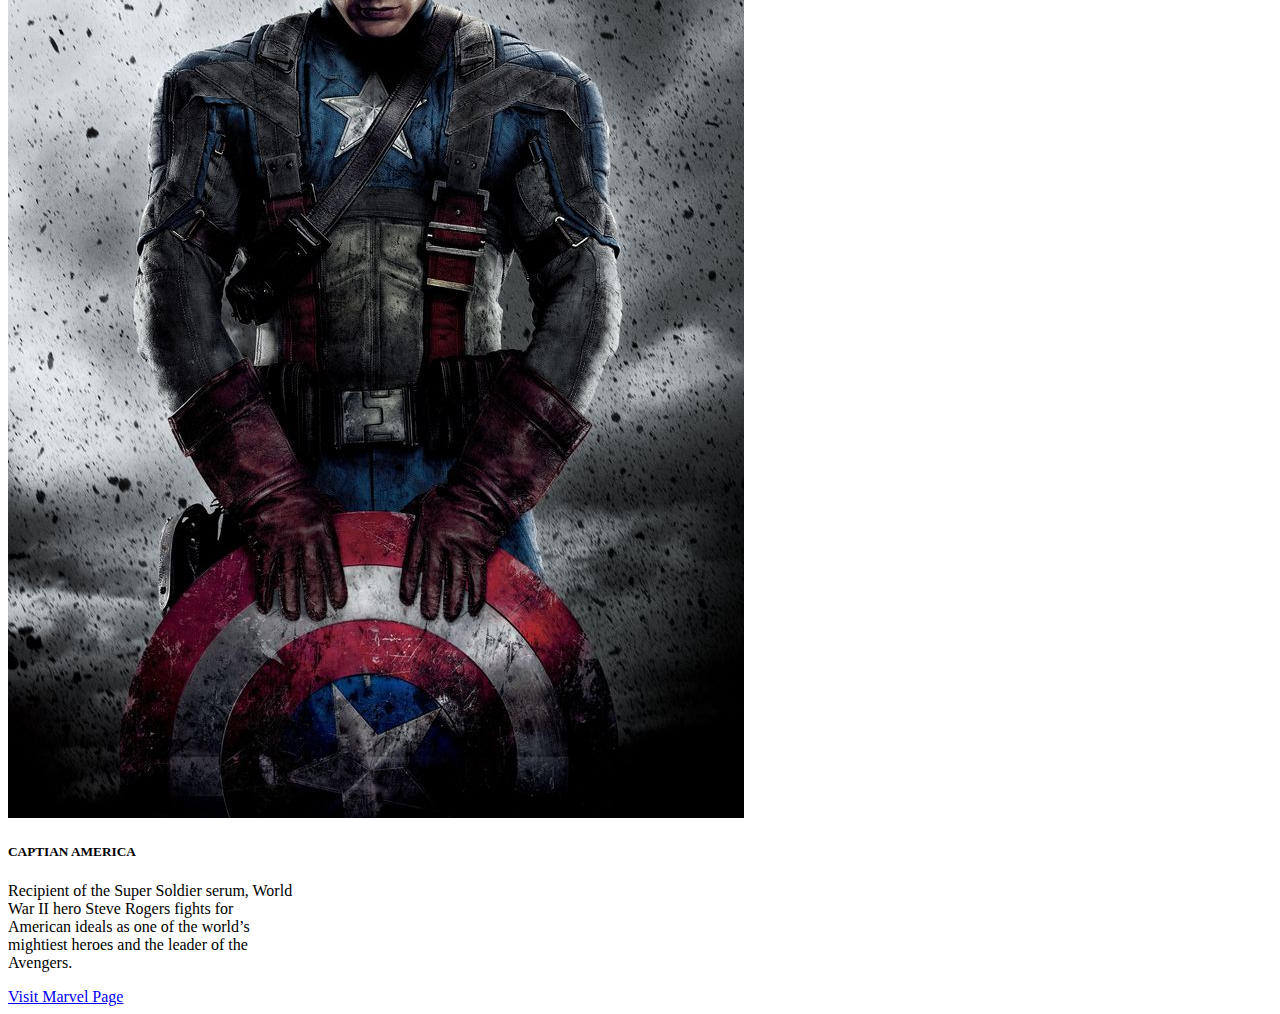
<file: index.html.html>
<!doctype html>
<html lang="en">

<head>
    <meta charset="utf-8">
    <meta name="viewport" content="width=device-width, initial-scale=1">
    <title>Bootstrap demo</title>
    <link href="https://cdn.jsdelivr.net/npm/bootstrap@5.2.2/dist/css/bootstrap.min.css" rel="stylesheet"
        integrity="sha384-Zenh87qX5JnK2Jl0vWa8Ck2rdkQ2Bzep5IDxbcnCeuOxjzrPF/et3URy9Bv1WTRi" crossorigin="anonymous">
</head>

    <link rel="stylesheet" href="style.css">

<body>
    <!-- navbar starts here -->

    <script src="https://cdn.jsdelivr.net/npm/bootstrap@5.2.2/dist/js/bootstrap.bundle.min.js"
        integrity="sha384-OERcA2EqjJCMA+/3y+gxIOqMEjwtxJY7qPCqsdltbNJuaOe923+mo//f6V8Qbsw3"
        crossorigin="anonymous"></script>
    <nav class="navbar-expand-lg navbar" style="background-color: #f80000;">
        <div class="container-fluid">
            <a class="navbar-brand" href="
          https://marvel.com/">MARVEL</a>
            <button class="navbar-toggler" type="button" data-bs-toggle="collapse"
                data-bs-target="#navbarSupportedContent" aria-controls="navbarSupportedContent" aria-expanded="false"
                aria-label="Toggle navigation">
                <span class="navbar-toggler-icon"></span>
            </button>
            <div class="collapse navbar-collapse" id="navbarSupportedContent">
                <ul class="navbar-nav me-auto mb-2 mb-lg-0">
                    <li class="nav-item">
                        <a class="nav-link active" aria-current="page" href="/bootstrap.html">Home</a>
                    </li>
                    <li class="nav-item">
                        <a class="nav-link" href="#">Link</a>
                    </li>
                    <li class="nav-item">
                        <a class="nav-link" href="/about.html">About</a>
                    </li>
                    <li class="nav-item dropdown">
                        <a class="nav-link dropdown-toggle" href="#" role="button" data-bs-toggle="dropdown"
                            aria-expanded="false">
                            Dropdown
                        </a>
                        <ul class="dropdown-menu">
                            <li><a class="dropdown-item" href="#">CHARACTERS</a></li>
                            <li><a class="dropdown-item" href="#">MERCH</a></li>
                            <li>
                                <hr class="dropdown-divider">
                            </li>
                            <li><a class="dropdown-item" href="#">MOVIES'S</a></li>
                            <li><a class="dropdown-item" href="#">TICKETS</a></li>
                        </ul>
                    </li>

                </ul>

            </div>
        </div>
    </nav>
    <!-- navbar ends here -->

    <div class="container mt-2 d-flex flex-wrap justify-content-between ">   
        <div class="card mb-4" style="width: 18rem;">
            <img src="wp6410462.jpg" class="card-img-top" alt="..">
            <div class="card-body">
                <h5 class="card-title">BLACK PANTHER</h5>
                <p class="card-text">T’Challa is the king of the secretive and highly advanced African nation of Wakanda
                    - as well as the powerful warrior known as the Black Panther.</p>
                <a href="https://www.marvel.com/characters/black-panther-t-challa" class="btn btn-primary">Visit Marvel
                    Page</a>
            </div>
        </div>

        <div class="card mb-4" style="width: 18rem;">
            <img src="IRON.jpg" class="card-img-top" alt="..">
            <div class="card-body">
                <h5 class="card-title">IRON MAN</h5>
                <p class="card-text">Genius. Billionaire. Philanthropist. Tony Stark's confidence is only matched by his high-flying abilities as the hero called Iron Man.</p>
                <a href="https://www.marvel.com/characters/iron-man-tony-stark" class="btn btn-primary">Visit Marvel
                    Page</a>
            </div>
        </div>

        <div class="card mb-4" style="width: 18rem;">
            <img src="HLK.jpg" class="card-img-top" alt="..">
            <div class="card-body">
                <h5 class="card-title">HULK</h5>
                <p class="card-text">Dr. Bruce Banner lives a life caught between the soft-spoken scientist he’s always been and the uncontrollable green monster powered by his rage</p>
                <a href="https://www.marvel.com/characters/hulk-bruce-banner" class="btn btn-primary">Visit Marvel
                    Page</a>
            </div>
        </div>

        <div class="card mb-4" style="width: 18rem;">
            <img src="CP.jpg" class="card-img-top" alt="..">
            <div class="card-body">
                <h5 class="card-title">CAPTIAN AMERICA</h5>
                <p class="card-text">Recipient of the Super Soldier serum, World War II hero Steve Rogers fights for American ideals as one of the world’s mightiest heroes and the leader of the Avengers.</p>
                <a href="https://www.marvel.com/characters/captain-america-steve-rogers" class="btn btn-primary">Visit Marvel
                    Page</a>
            </div>
        </div>

    </div>


</body>

</html>
</file>
<file: style.css>
.navbar-brand {
    color: white;
    background-color: rgb(248, 7, 7);
    font-style: oblique;
    font-family:Impact, Haettenschweiler, 'Arial Narrow Bold', sans-serif;
}

.container-fluid {
    background-color: rgb(168, 15, 15);
}

body {
    
    background-size: 100%;
}

.nav-link{
    color: black;
    font-style: oblique;
}
</file>
